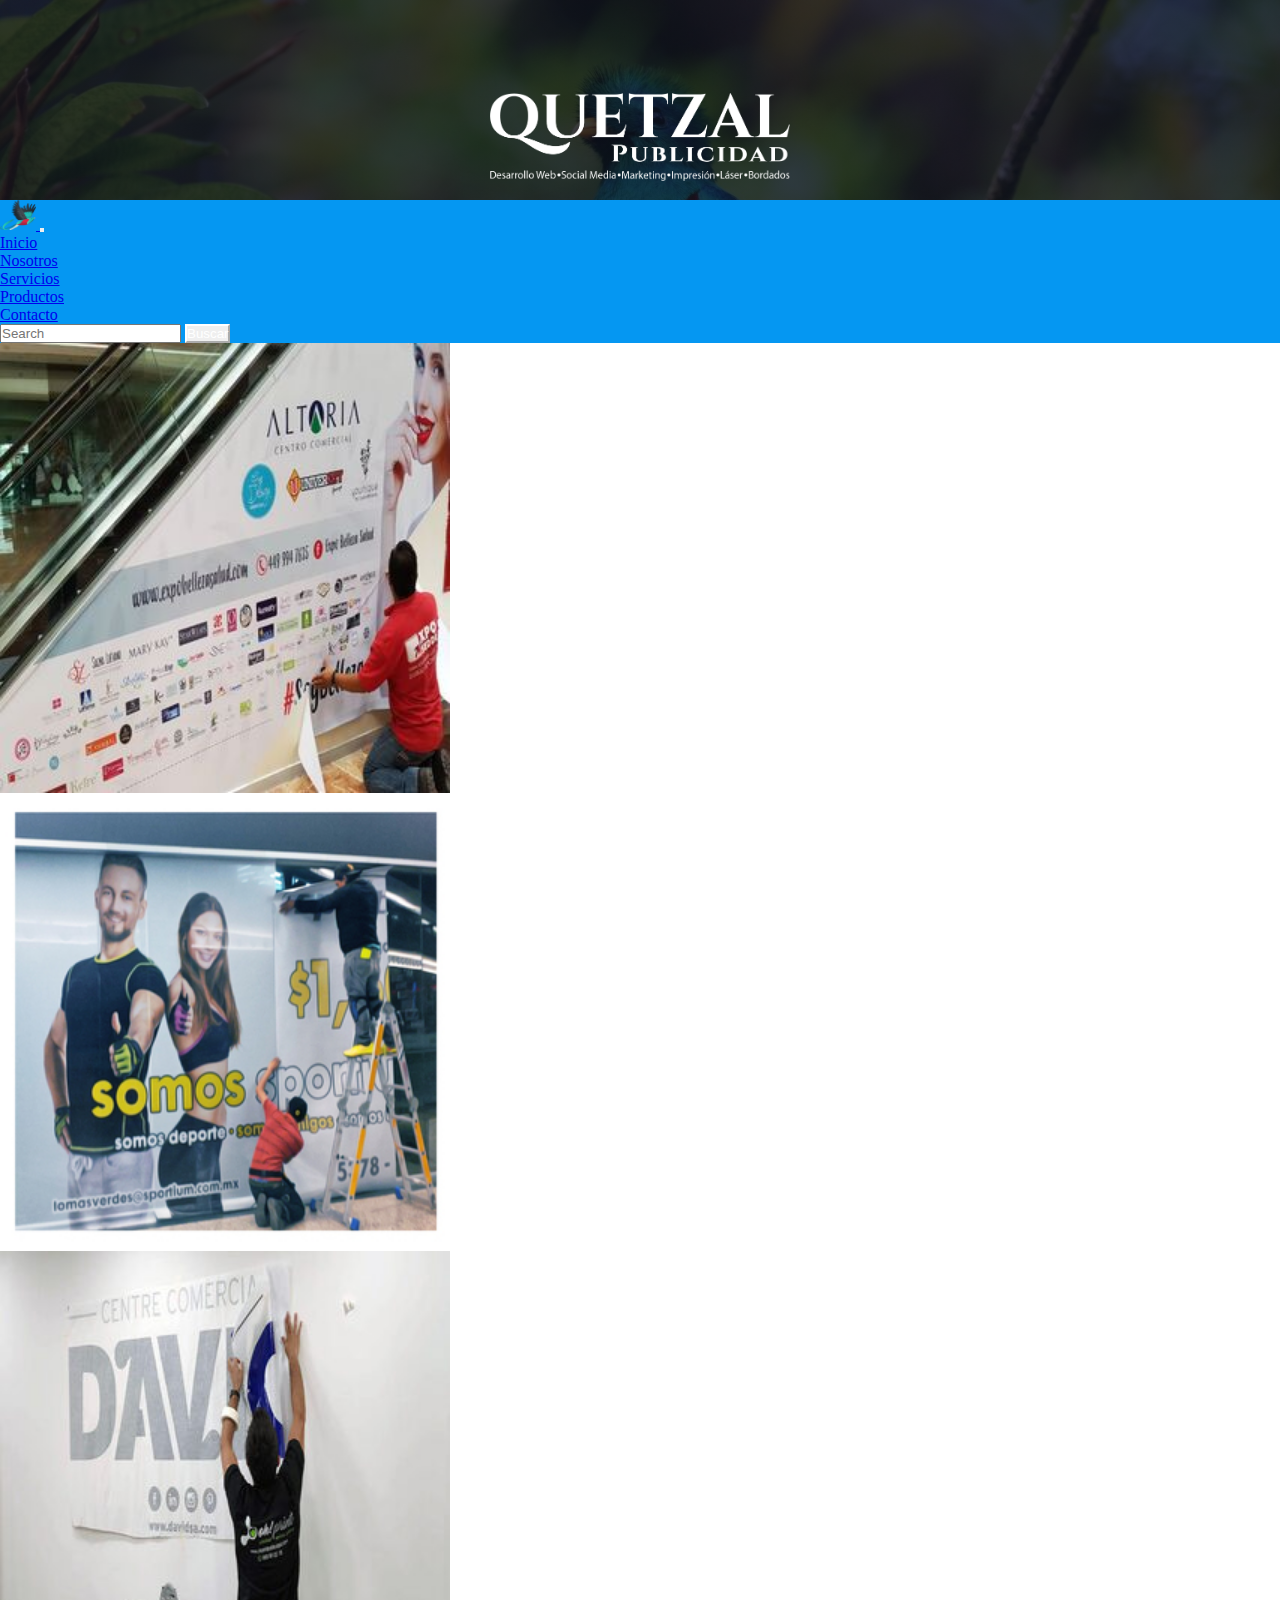
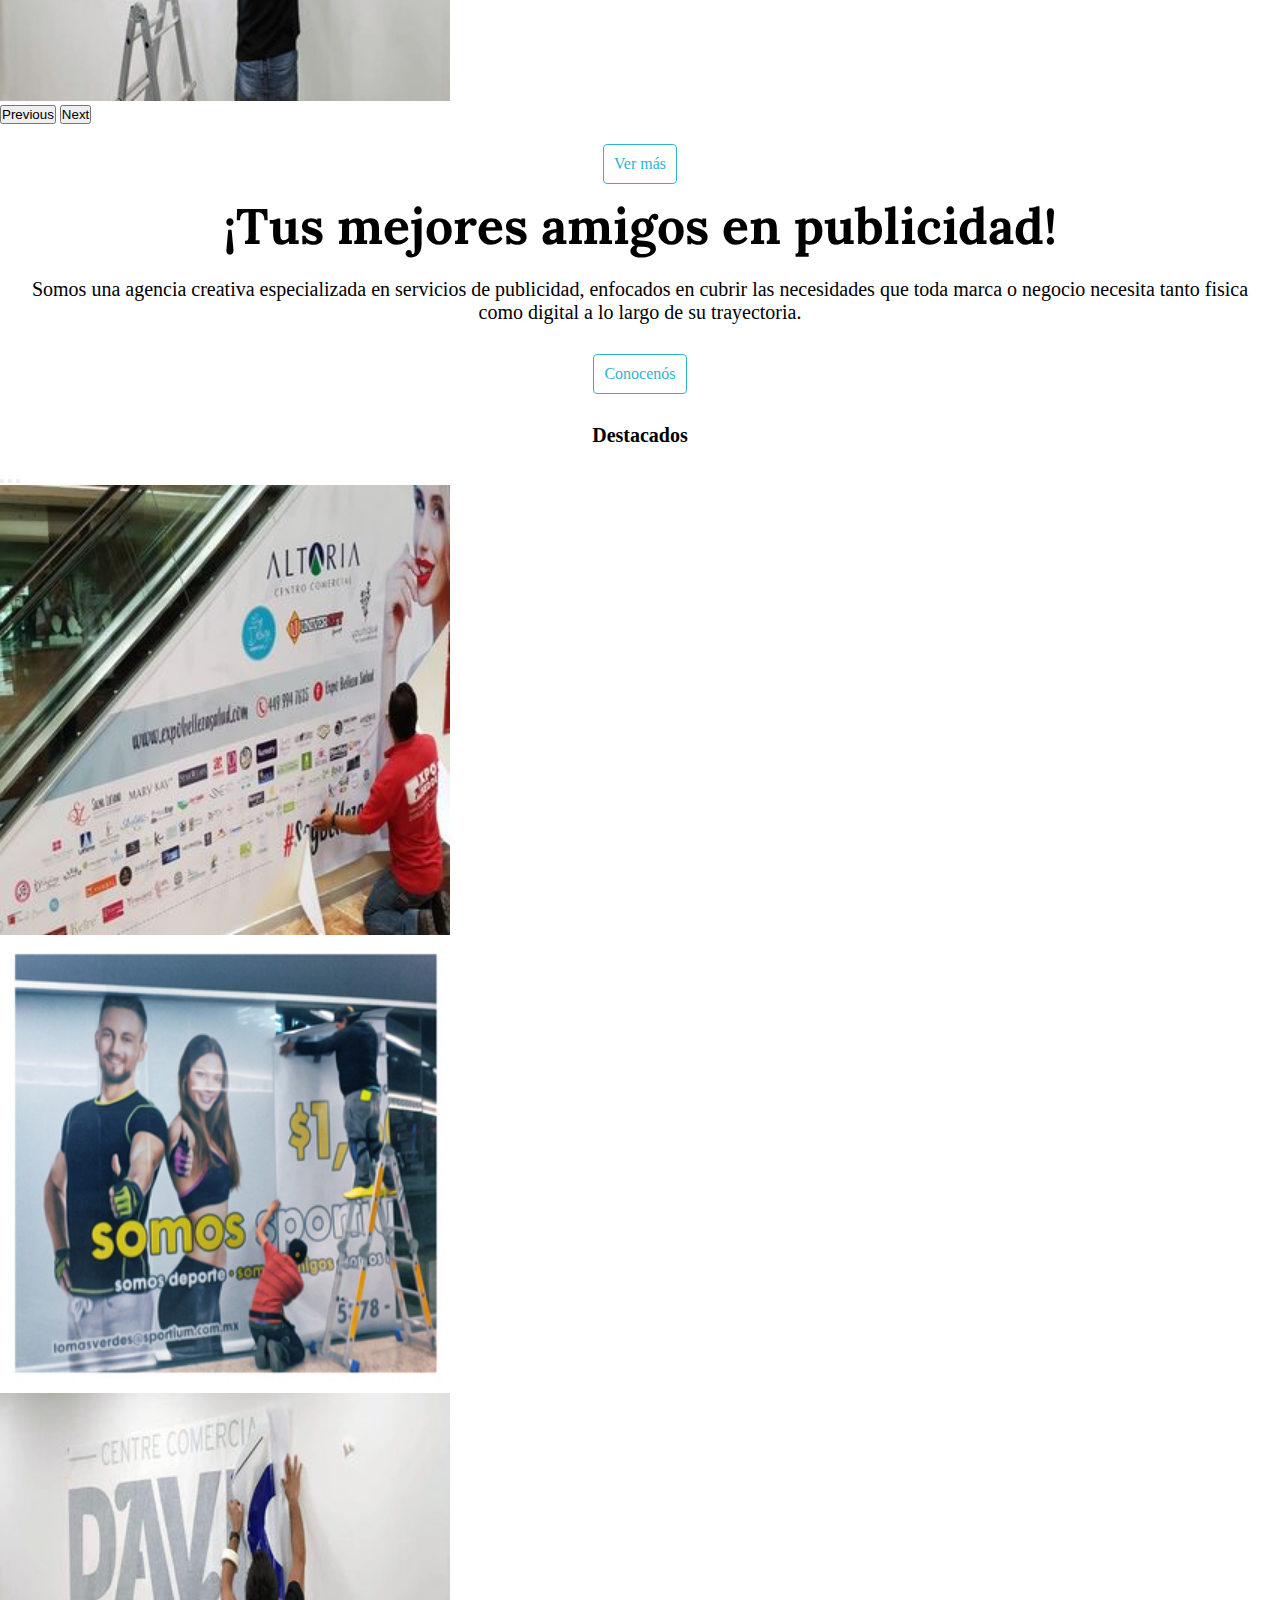
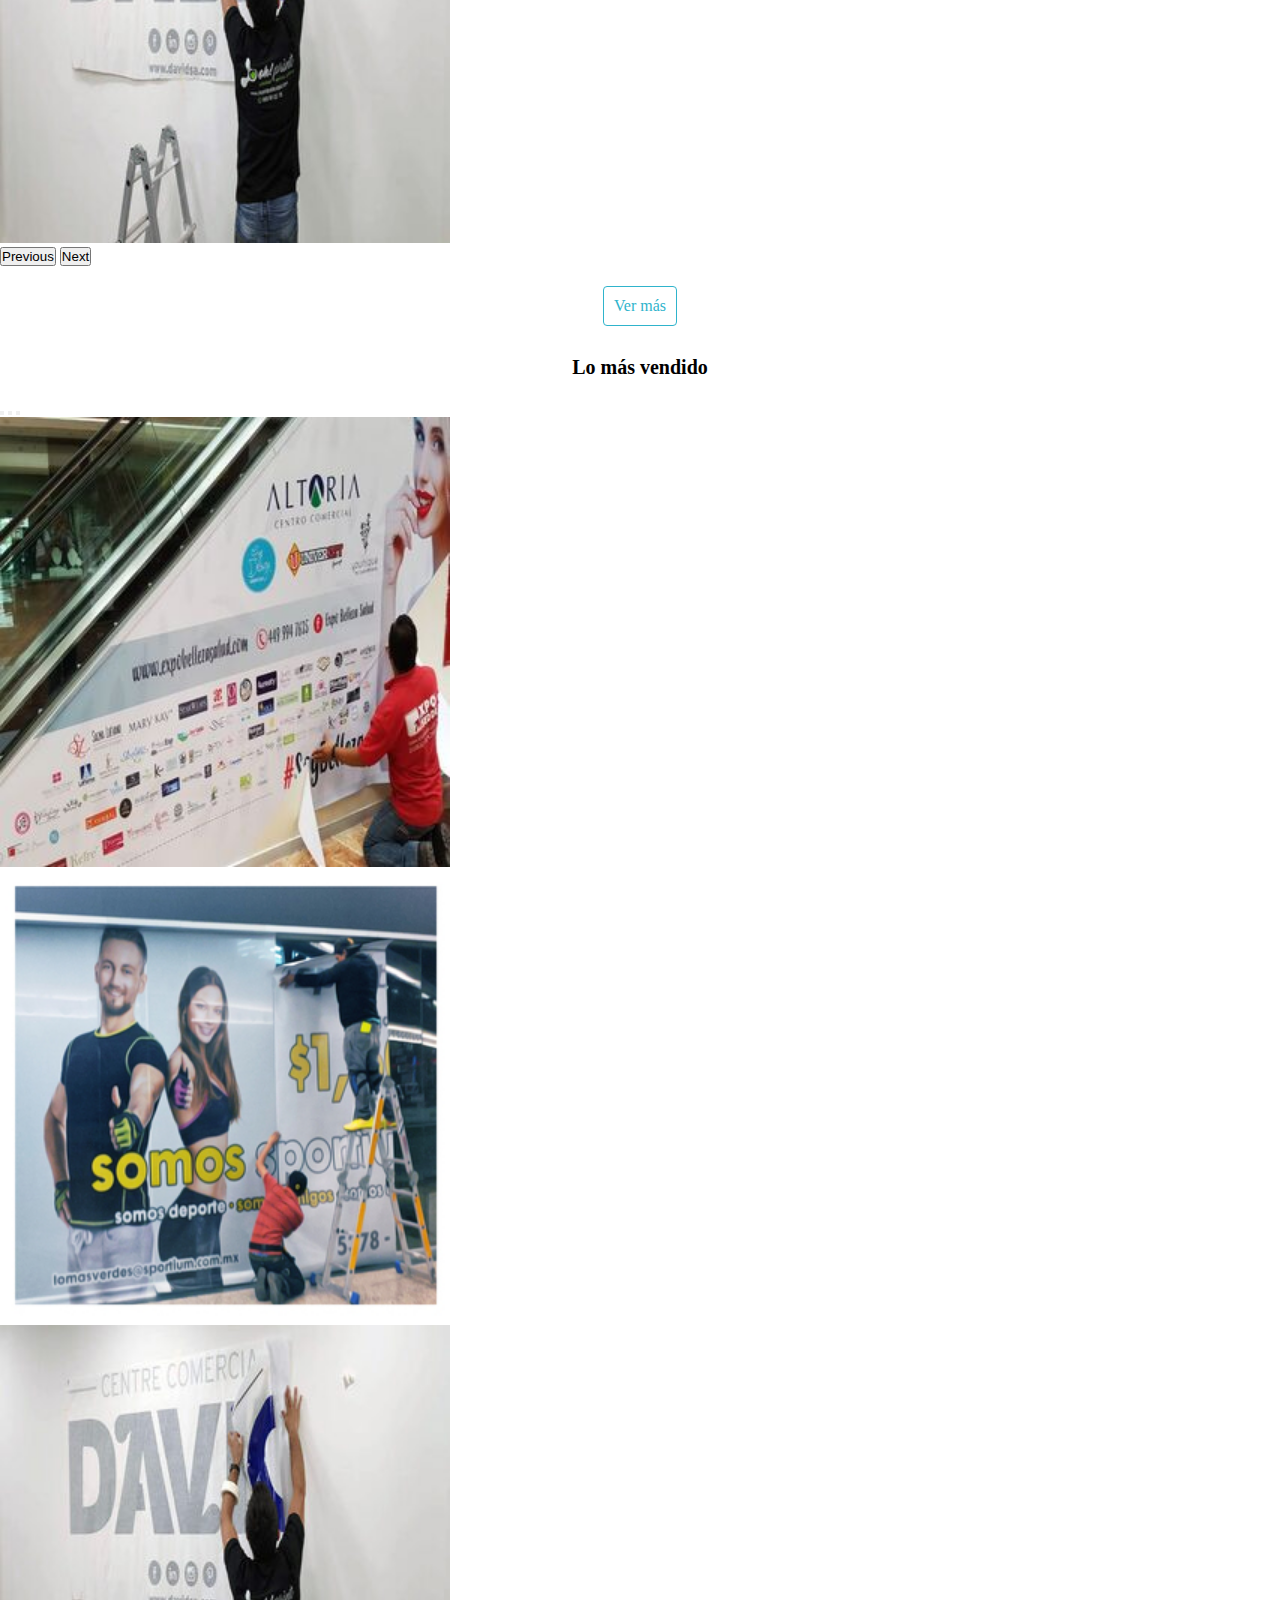
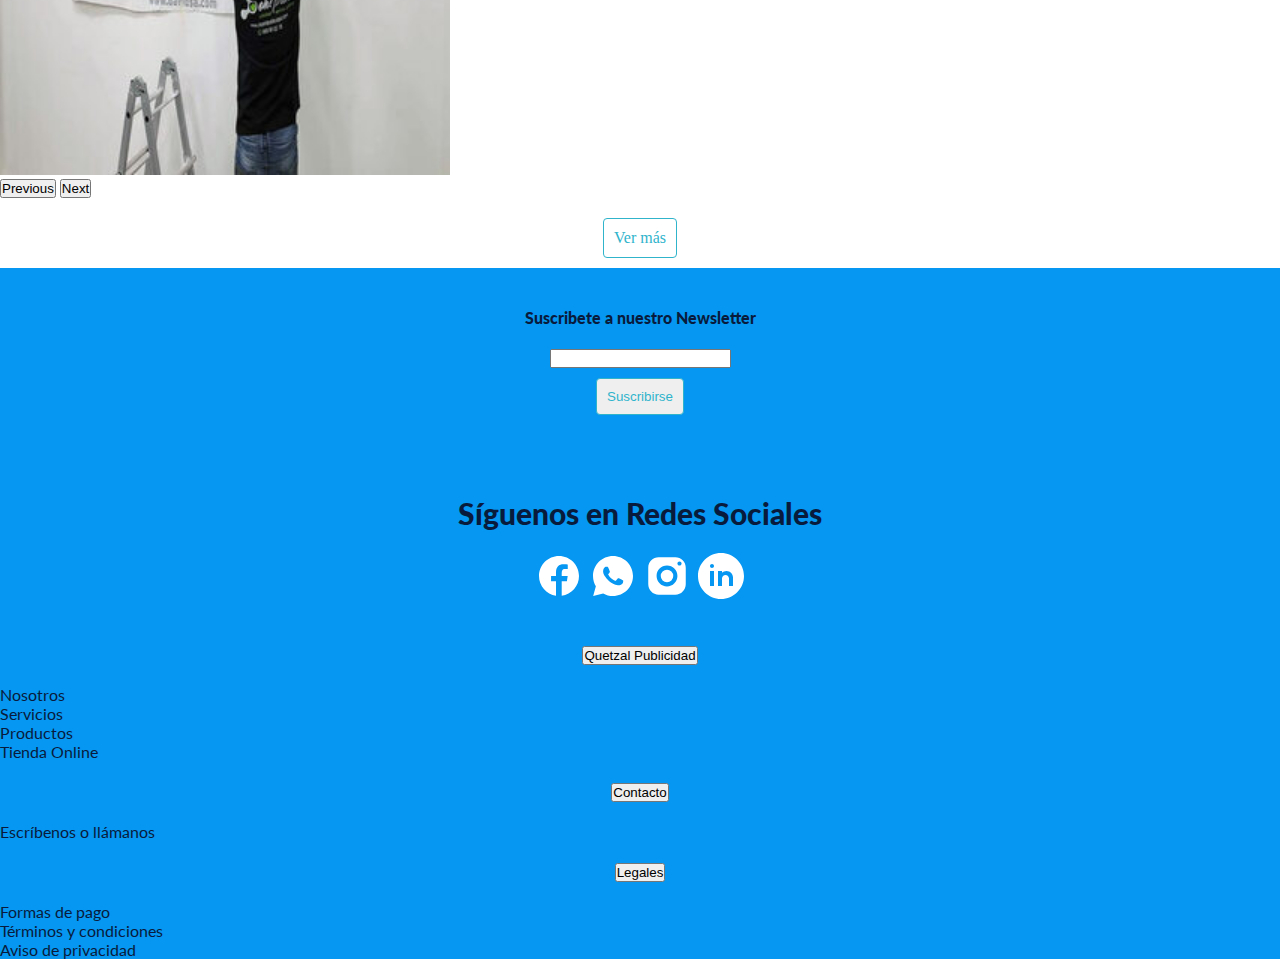
<file: index.html>
<!DOCTYPE html>
<html lang="en">
<head>
    <meta charset="UTF-8">
    <meta http-equiv="X-UA-Compatible" content="IE=edge">
    <meta name="viewport" content="width=device-width, initial-scale=1.0">
    <link rel="icon" href="./imagenes/quetzal.png">
    <link href="https://cdn.jsdelivr.net/npm/bootstrap@5.0.2/dist/css/bootstrap.min.css" rel="stylesheet" integrity="sha384-EVSTQN3/azprG1Anm3QDgpJLIm9Nao0Yz1ztcQTwFspd3yD65VohhpuuCOmLASjC" crossorigin="anonymous">
    <meta name="description" content="Agencia creativa especializada en servicios de publicidad. Promociones, envios nacionales, cotización gratis, Tienda Online">
    <meta name="keywords" content="Publicidad, Publicidad impresa, marketing, impresión digital, branding, diseño de logo, social media, sitios web">
    <link rel="stylesheet" href="./css/main.css">
    <title>Quetzal Publicidad</title>
</head>


<body>


<header>
    <div class="logo">
        <img width="300" src="./imagenes/logo quetzal publicidad servicios blanco.png" alt="logo quetzal publicidad">
    </div>
</header>

    <nav class="navbar navbar-expand-lg navbar-dark" style="background-color: #0597F2">
        <div class="container-fluid">
            <a class="navbar-brand" href="index.html">
                <img src="./imagenes/quetzal.png" alt="vector quetzal" width="36" height="30">
            </a>
        <button class="navbar-toggler" type="button" data-bs-toggle="collapse" data-bs-target="#navbarSupportedContent" aria-controls="navbarSupportedContent" aria-expanded="false" aria-label="Toggle navigation">
            <span class="navbar-toggler-icon"></span>
        </button>
        <div class="collapse navbar-collapse" id="navbarSupportedContent">
            <ul class="navbar-nav me-auto mb-2 mb-lg-0">
            <li class="nav-item">
                <a class="nav-link active" aria-current="page" href="index.html">Inicio</a>
            </li>
            <li class="nav-item">
                <a class="nav-link" href="./secciones/nosotros.html">Nosotros</a>
            </li>
            <li class="nav-item">
                <a class="nav-link" href="./secciones/servicios.html">Servicios</a>
            </li>
            <li class="nav-item">
                <a class="nav-link" href="./secciones/productos.html">Productos</a>
            </li>
            <li class="nav-item">
                <a class="nav-link" href="./secciones/contacto.html">Contacto</a>
            </li>
            </ul>
            <form class="d-flex">
            <input class="form-control me-2" type="search" placeholder="Search" aria-label="Search">
            <button class="btn" style="border-color: #ffffff; color: #ffffff;" type="submit">Buscar</button>
            </form>
        </div>
        </div>
    </nav>


    <!-- carrusel noticias, promociones -->
    
<section class="carruselNoticias">
<div id="carouselExampleControls" class="carousel slide" data-bs-ride="carousel">
    <div class="carousel-inner">
    <div class="carousel-item active">
        <img src="./imagenes/1.jpg" class="d-block w-100" alt="...">
    </div>
    <div class="carousel-item">
        <img src="./imagenes/2.jpg" class="d-block w-100" alt="...">
    </div>
    <div class="carousel-item">
        <img src="./imagenes/3.jpg" class="d-block w-100" alt="...">
    </div>
    </div>
    <button class="carousel-control-prev" type="button" data-bs-target="#carouselExampleControls" data-bs-slide="prev">
    <span class="carousel-control-prev-icon" aria-hidden="true"></span>
    <span class="visually-hidden">Previous</span>
    </button>
    <button class="carousel-control-next" type="button" data-bs-target="#carouselExampleControls" data-bs-slide="next">
    <span class="carousel-control-next-icon" aria-hidden="true"></span>
    <span class="visually-hidden">Next</span>
    </button>
</div>
<div class="boton1">
    <a href="#">Ver más</a>
</div>
</section>



<section class="bloque1home">
        <h1>¡Tus mejores amigos en publicidad!</h1>
        <p>Somos una agencia creativa especializada en servicios de publicidad, enfocados en cubrir las necesidades que toda marca o negocio necesita tanto fisica como digital a lo largo de su trayectoria.</p>
        <div class="boton1">
            <a href="#">Conocenós</a>
        </div>
</section>


<!-- servicios destacados -->

<section>
    <h2>Destacados</h2>

    <div id="carouselExampleIndicators" class="carousel slide" data-bs-ride="carousel">
        <div class="carousel-indicators">
        <button type="button" data-bs-target="#carouselExampleIndicators" data-bs-slide-to="0" class="active" aria-current="true" aria-label="Slide 1"></button>
        <button type="button" data-bs-target="#carouselExampleIndicators" data-bs-slide-to="1" aria-label="Slide 2"></button>
        <button type="button" data-bs-target="#carouselExampleIndicators" data-bs-slide-to="2" aria-label="Slide 3"></button>
        </div>
        <div class="carousel-inner">
        <div class="carousel-item active">
            <img src="./imagenes/1.jpg" class="d-block w-100" alt="...">
        </div>
        <div class="carousel-item">
            <img src="./imagenes/2.jpg" class="d-block w-100" alt="...">
        </div>
        <div class="carousel-item">
            <img src="./imagenes/3.jpg" class="d-block w-100" alt="...">
        </div>
        </div>
        <button class="carousel-control-prev" type="button" data-bs-target="#carouselExampleIndicators" data-bs-slide="prev">
        <span class="carousel-control-prev-icon" aria-hidden="true"></span>
        <span class="visually-hidden">Previous</span>
        </button>
        <button class="carousel-control-next" type="button" data-bs-target="#carouselExampleIndicators" data-bs-slide="next">
        <span class="carousel-control-next-icon" aria-hidden="true"></span>
        <span class="visually-hidden">Next</span>
        </button>
    </div>
    <div class="boton1">
        <a href="#">Ver más</a>
    </div>
</section>



<!-- Productos mas vendidos de la empresa -->

<section>
    <h2>Lo más vendido</h2>

<div id="carouselExampleIndicators" class="carousel slide" data-bs-ride="carousel">
    <div class="carousel-indicators">
    <button type="button" data-bs-target="#carouselExampleIndicators" data-bs-slide-to="0" class="active" aria-current="true" aria-label="Slide 1"></button>
    <button type="button" data-bs-target="#carouselExampleIndicators" data-bs-slide-to="1" aria-label="Slide 2"></button>
    <button type="button" data-bs-target="#carouselExampleIndicators" data-bs-slide-to="2" aria-label="Slide 3"></button>
    </div>
    <div class="carousel-inner">
    <div class="carousel-item active">
        <img src="./imagenes/1.jpg" class="d-block w-100" alt="...">
    </div>
    <div class="carousel-item">
        <img src="./imagenes/2.jpg" class="d-block w-100" alt="...">
    </div>
    <div class="carousel-item">
        <img src="./imagenes/3.jpg" class="d-block w-100" alt="...">
    </div>
    </div>
    <button class="carousel-control-prev" type="button" data-bs-target="#carouselExampleIndicators" data-bs-slide="prev">
    <span class="carousel-control-prev-icon" aria-hidden="true"></span>
    <span class="visually-hidden">Previous</span>
    </button>
    <button class="carousel-control-next" type="button" data-bs-target="#carouselExampleIndicators" data-bs-slide="next">
    <span class="carousel-control-next-icon" aria-hidden="true"></span>
    <span class="visually-hidden">Next</span>
    </button>
</div>
<div class="boton1">
    <a href="#">Ver más</a>
</div>
</section>



<footer>

    <!-- newletter -->
        <section class="newsletter">
            <h2><strong>Suscribete a nuestro Newsletter</strong></h2>
            <form class="formulario" action="#">
                <label for="correo"></label>
                <input  type="text" name="correo"/>
            </form>
            <div>
                <button class="newsletter__boton">Suscribirse</button>
            </div>
        </section>
    
    <!-- redes sociales -->
        <section class="redesSociales">
            <h2><strong>Síguenos en Redes Sociales</strong></h2>
            <div>
            <img width="50" src="./imagenes/icono-facebook.svg" alt="icono facebook">
            <img width="50" src="./imagenes/icono-whatsapp.svg" alt="icono whatsapp">
            <img width="50" src="./imagenes/icono-instagram.svg" alt="icono instagram">
            <img width="50" src="./imagenes/icono linkedin.svg" alt="icono linkedin">
            </div>
            
        </section>
    
    
    <!-- Acordeón quetzal publicidad -->
        <section class="acordeon">
            <div class="accordion" id="accordionFlushExample">
                <div class="accordion-item accordion-bg">
                <h2 class="accordion-header" id="flush-headingOne">
                    <button class="accordion-button collapsed" type="button" data-bs-toggle="collapse" data-bs-target="#flush-collapseOne" aria-expanded="false" aria-controls="flush-collapseOne">
                    Quetzal Publicidad
                    </button>
                </h2>
                <div id="flush-collapseOne" class="accordion-collapse collapse" aria-labelledby="flush-headingOne" data-bs-parent="#accordionFlushExample">
                    <div class="accordion-body">
                        Nosotros
                    </div>
                
                    <div class="accordion-body">
                        Servicios
                    </div>
                
                    <div class="accordion-body">
                        Productos
                    </div>
                
                    <div class="accordion-body">
                        Tienda Online
                    </div>
                </div>
                </div>
    
                <div class="accordion-item">
                <h2 class="accordion-header" id="flush-headingTwo">
                    <button class="accordion-button collapsed" type="button" data-bs-toggle="collapse" data-bs-target="#flush-collapseTwo" aria-expanded="false" aria-controls="flush-collapseTwo">
                    Contacto
                    </button>
                </h2>
                <div id="flush-collapseTwo" class="accordion-collapse collapse" aria-labelledby="flush-headingTwo" data-bs-parent="#accordionFlushExample">
                    <div class="accordion-body">
                        Escríbenos o llámanos
                    </div>
                </div>
                </div>
    
                <div class="accordion-item">
                <h2 class="accordion-header" id="flush-headingThree">
                    <button class="accordion-button collapsed" type="button" data-bs-toggle="collapse" data-bs-target="#flush-collapseThree" aria-expanded="false" aria-controls="flush-collapseThree">
                    Legales
                    </button>
                </h2>
                <div id="flush-collapseThree" class="accordion-collapse collapse" aria-labelledby="flush-headingThree" data-bs-parent="#accordionFlushExample">
                    <div class="accordion-body">
                        Formas de pago
                    </div>
                    <div class="accordion-body">
                        Términos y condiciones
                    </div>
                    <div class="accordion-body">
                        Aviso de privacidad
                    </div>
                </div>
                </div>
            </div>
    
        </section>
    
    </footer>
    

<script src="https://cdn.jsdelivr.net/npm/bootstrap@5.0.2/dist/js/bootstrap.bundle.min.js" integrity="sha384-MrcW6ZMFYlzcLA8Nl+NtUVF0sA7MsXsP1UyJoMp4YLEuNSfAP+JcXn/tWtIaxVXM" crossorigin="anonymous"></script>

</body>

</html>
</file>
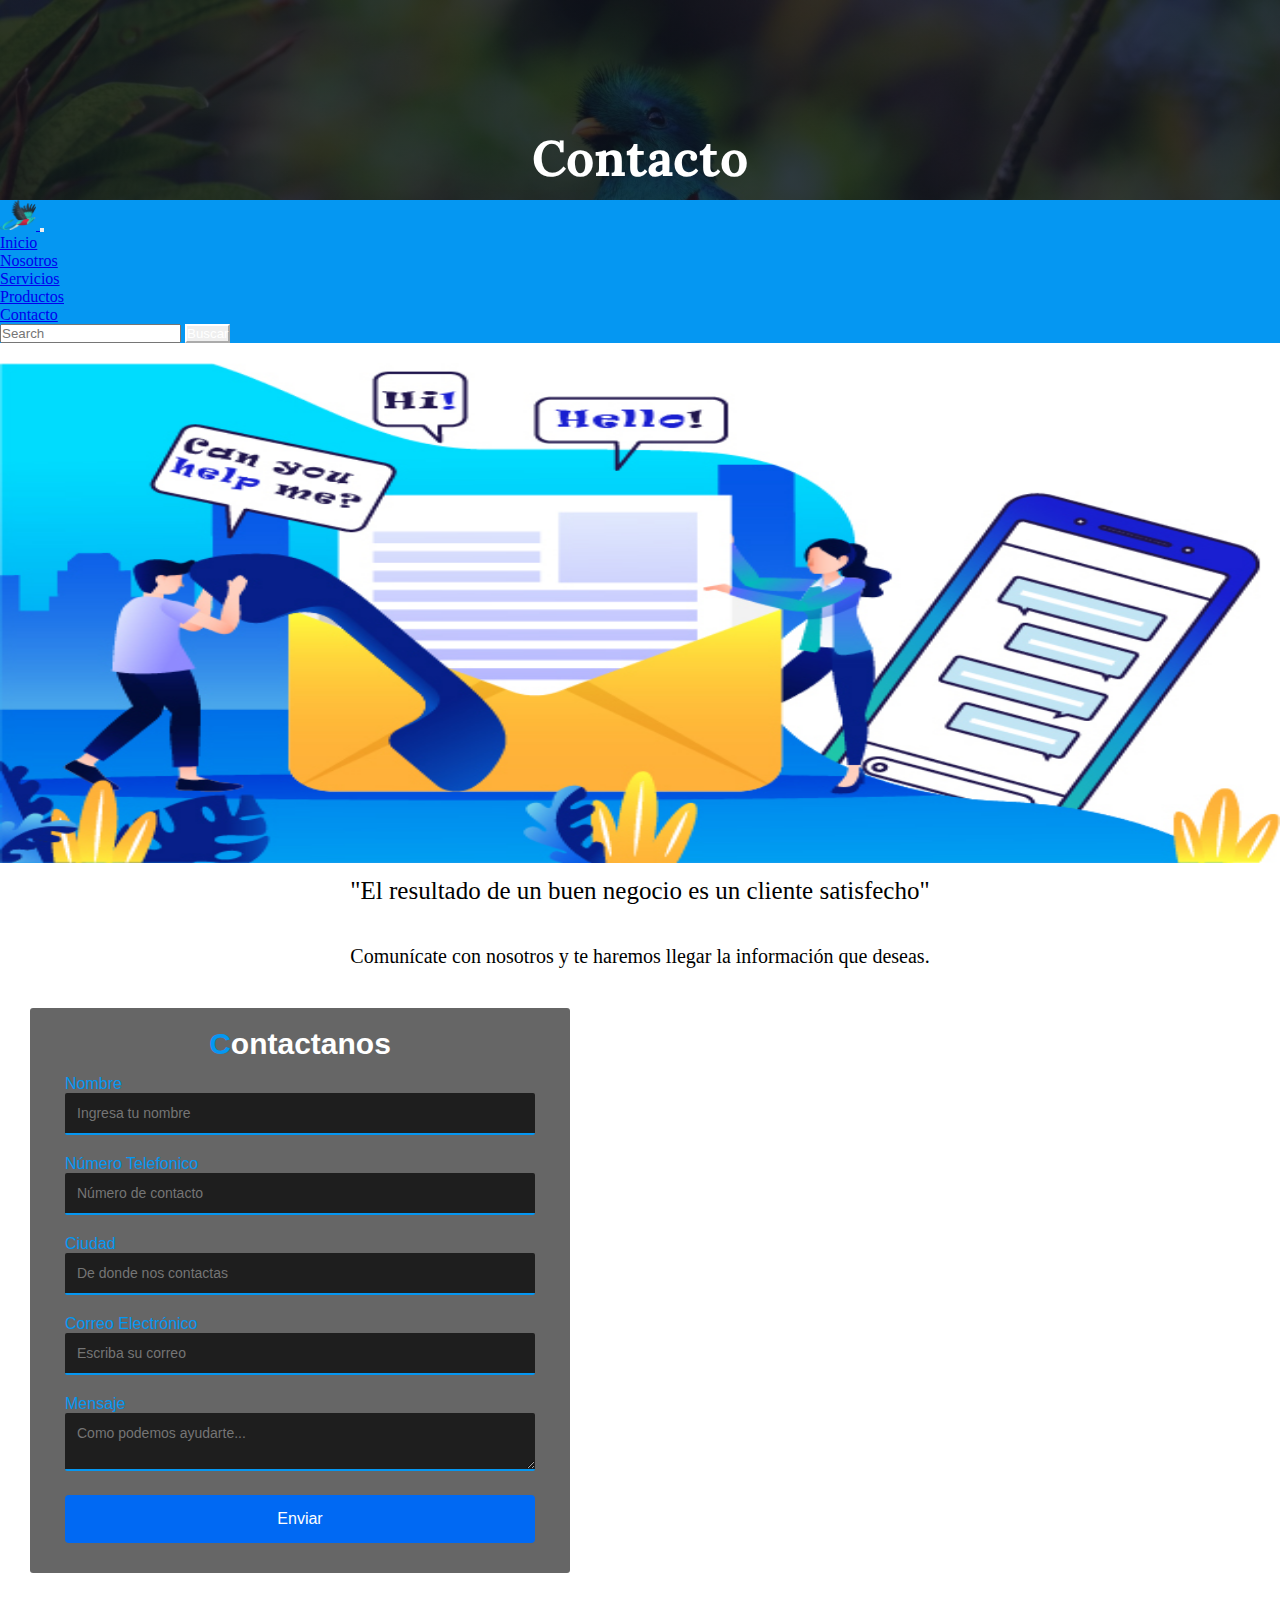
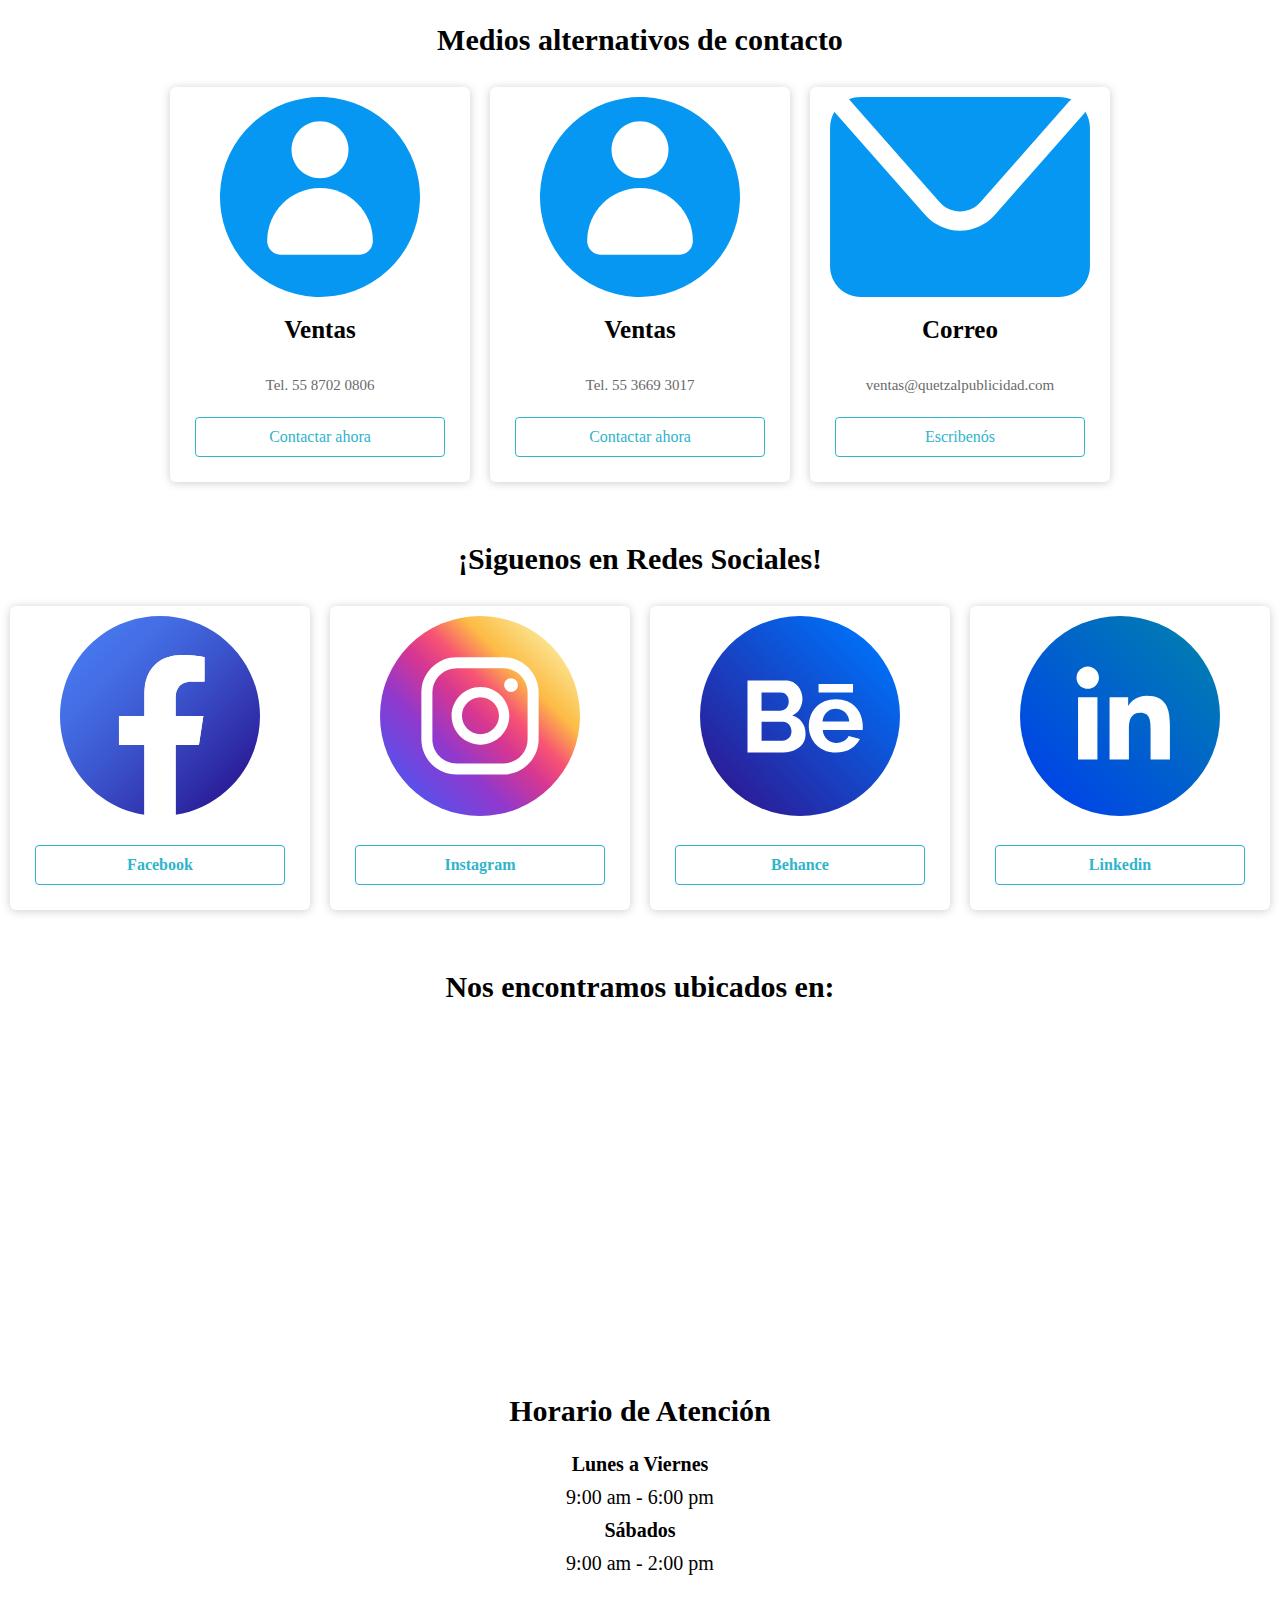
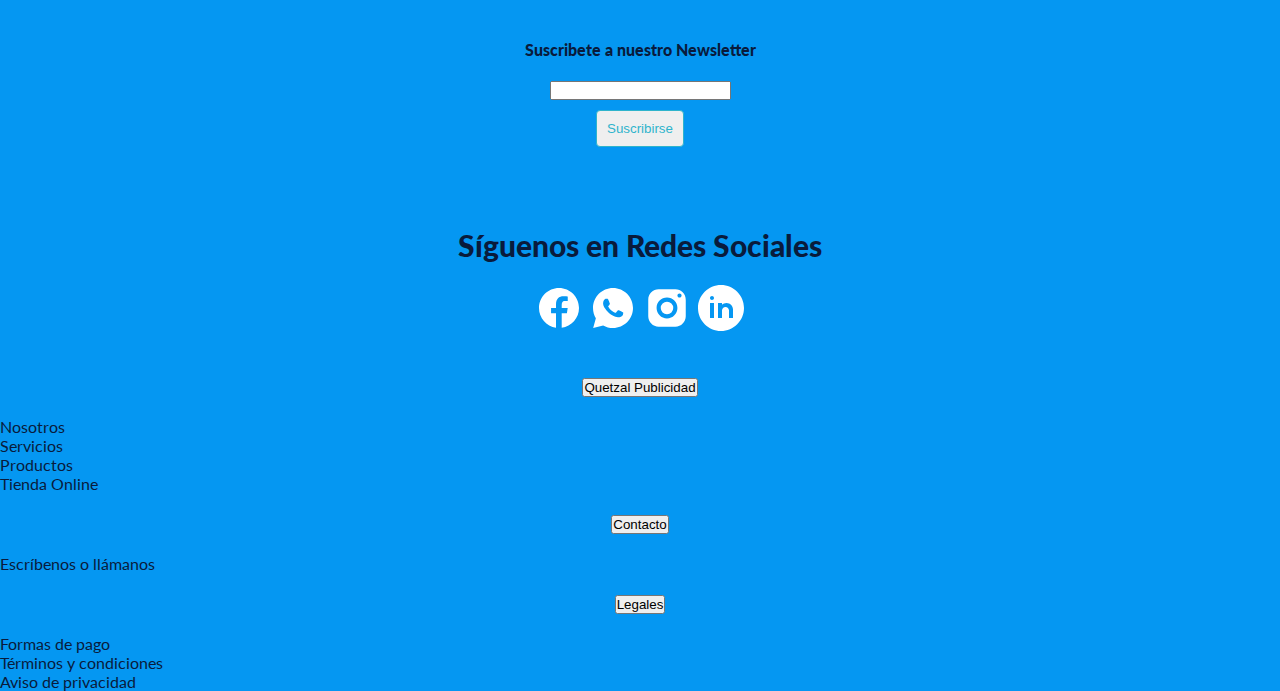
<file: secciones/contacto.html>
<!DOCTYPE html>
<html lang="en">
<head>
    <meta charset="UTF-8">
    <meta http-equiv="X-UA-Compatible" content="IE=edge">
    <meta name="viewport" content="width=device-width, initial-scale=1.0">
    <link rel="icon" href="../imagenes/quetzal.png">
    <link href="https://cdn.jsdelivr.net/npm/bootstrap@5.0.2/dist/css/bootstrap.min.css" rel="stylesheet" integrity="sha384-EVSTQN3/azprG1Anm3QDgpJLIm9Nao0Yz1ztcQTwFspd3yD65VohhpuuCOmLASjC" crossorigin="anonymous">
    <meta name="description" content="Ponte en contacto con nosotros, llamanos, mandanos mensaje o visitanos, trabajemos juntos, ¡confia en nosotros! Somos quetzal Publicidad">
    <meta name="keywords" content="quetzal publicidad, medios de contacto, redes sociales, ubicación, correo, numero telefonico">
    <link rel="stylesheet" href="../css/main.css">
    <title>Contacto</title>
</head>
<body>

    <header>
        <div>
            <h1>Contacto</h1>
        </div>
    </header>

    <nav class="navbar navbar-expand-lg navbar-dark" style="background-color: #0597F2">
        <div class="container-fluid">
            <a class="navbar-brand" href="index.html">
                <img src="../imagenes/quetzal.png" alt="vector quetzal" width="36" height="30">
            </a>
        <button class="navbar-toggler" type="button" data-bs-toggle="collapse" data-bs-target="#navbarSupportedContent" aria-controls="navbarSupportedContent" aria-expanded="false" aria-label="Toggle navigation">
            <span class="navbar-toggler-icon"></span>
        </button>
        <div class="collapse navbar-collapse" id="navbarSupportedContent">
            <ul class="navbar-nav me-auto mb-2 mb-lg-0">
            <li class="nav-item">
                <a class="nav-link active" aria-current="page" href="../index.html">Inicio</a>
            </li>
            <li class="nav-item">
                <a class="nav-link" href="nosotros.html">Nosotros</a>
            </li>
            <li class="nav-item">
                <a class="nav-link" href="servicios.html">Servicios</a>
            </li>
            <li class="nav-item">
                <a class="nav-link" href="productos.html">Productos</a>
            </li>
            <li class="nav-item">
                <a class="nav-link" href="contacto.html">Contacto</a>
            </li>
            </ul>
            <form class="d-flex">
            <input class="form-control me-2" type="search" placeholder="Search" aria-label="Search">
            <button class="btn" style="border-color: #ffffff; color: #ffffff;" type="submit">Buscar</button>
            </form>
        </div>
        </div>
    </nav>

    <section class="bloque1">
        <div class="bloque1img">
            <img width="300" src="../imagenes/soporte.jpg" alt="imagen de soporte tecnico">
        </div>
        <div class="bloque1texto">
            <p class="frase">"El resultado de un buen negocio es un cliente satisfecho"</p>
        </div>
    </section>
    

    <section class="formulario">
            <p>Comunícate con nosotros y te haremos llegar la información que deseas.</p>
            
            <div class="container">
                <form action="" class="form">
                    <div class="form__header">
                        <h2 class="form__title">C<span>ontactanos</span></h2>
                    </div>
            
                    <label for="nombre" class="form__label">Nombre</label>
                    <input type="text" id="nombre" class="form__input" placeholder="Ingresa tu nombre">
            
                    <label for="telefono" class="form__label">Número Telefonico</label>
                    <input type="number" id="telefono" class="form__input" placeholder="Número de contacto">
            
                    <label for="ciudad" class="form__label">Ciudad</label>
                    <input type="text" id="ciudad" class="form__input" placeholder="De donde nos contactas">
            
                    <label for="correo" class="form__label">Correo Electrónico</label>
                    <input type="email" id="correo" class="form__input" placeholder="Escriba su correo">
            
                    <label for="mensaje" class="form__label">Mensaje</label>
                    <textarea id="mensaje" class="form__textarea" placeholder="Como podemos ayudarte..."></textarea>
            
                    <input type="submit" class="submit" value="Enviar">
            
                </form>
            </div>
    </section>


    <section class="medioscontacto">
        <h2>Medios alternativos de contacto</h2>
    

        <div class="card">
            <figure>
                <img src="../imagenes/iconos-06ventas.svg" alt="icono ventas">
            </figure>
            <div class="container">
                <h3>Ventas</h3>
                <p>Tel. 55 8702 0806</p>
                <a href="#">Contactar ahora</a>
            </div>
        </div>
    
        <div class="card">
            <figure>
                <img src="../imagenes/iconos-06ventas.svg" alt="icono ventas">
            </figure>
            <div class="container">
                <h3>Ventas</h3>
                <p>Tel. 55 3669 3017</p>
                <a href="#">Contactar ahora</a>
            </div>
        </div>
    
        <div class="card">
            <figure>
                <img src="../imagenes/iconos-07correo.svg" alt="icono correo">
            </figure>
            <div class="container">
                <h3>Correo</h3>
                <p>ventas@quetzalpublicidad.com</p>
                <a href="#">Escribenós</a>
            </div>
        </div>
    </section>
    
    <section class="redesSociales">
    
        <h2>¡Siguenos en Redes Sociales!</h2>
    
        <div class="card">
            <figure>
                <img src="../imagenes/icono-02facebook.svg" alt="icono facebook">
            </figure>
            <div class="container">
                <a href="#">
                    <h4>Facebook</h4>
                </a>
            </div>
        </div>
    
        <div class="card">
            <figure>
                <img src="../imagenes/icono-01 instagram.svg" alt="icono instagram">
            </figure>
            <div class="container">
                <a href="#">
                    <h4>Instagram</h4>
                </a>
            </div>
        </div>
    
        <div class="card">
            <figure>
                <img src="../imagenes/icono-04behance.svg" alt="icono behance">
            </figure>
            <div class="container">
                <a href="#">
                    <h4>Behance</h4>
                </a>
            </div>
        </div>
    
        <div class="card">
            <figure>
                <img src="../imagenes/icono-05 linkedin.svg" alt="icono linkedin">
            </figure>
            <div class="container">
                <a href="#">
                    <h4>Linkedin</h4>
                </a>
            </div>
        </div>
    
    </section>
    
    <section class="ubicacion">
            <h2>Nos encontramos ubicados en:</h2>
    
            <div class="mapa">
                <iframe src="https://www.google.com/maps/embed?pb=!1m18!1m12!1m3!1d4474.464561206033!2d-98.97139721804578!3d19.43135588024356!2m3!1f0!2f0!3f0!3m2!1i1024!2i768!4f13.1!3m3!1m2!1s0x85d1e377d34b6499%3A0x95c6ee4deca16368!2sDIPROGLES!5e0!3m2!1ses-419!2smx!4v1660857617407!5m2!1ses-419!2smx" style="border:0;" allowfullscreen="" loading="lazy" referrerpolicy="no-referrer-when-downgrade"></iframe>
            </div>
            
            <div class="horario">
                <h2>Horario de Atención</h2>
                <p><strong>Lunes a Viernes</strong></p>
                <p>9:00 am - 6:00 pm</p>
                <p><strong>Sábados</strong></p>
                <p>9:00 am - 2:00 pm</p>
            </div>
    </section>


<footer>

    <!-- newletter -->
        <section class="newsletter">
            <h2><strong>Suscribete a nuestro Newsletter</strong></h2>
            <form class="formulario" action="#">
                <label for="correo"></label>
                <input  type="text" name="correo"/>
            </form>
            <div>
                <button class="newsletter__boton">Suscribirse</button>
            </div>
        </section>
    
    <!-- redes sociales -->
        <section class="redesSociales">
            <h2><strong>Síguenos en Redes Sociales</strong></h2>
            <div>
            <img width="50" src="../imagenes/icono-facebook.svg" alt="icono facebook">
            <img width="50" src="../imagenes/icono-whatsapp.svg" alt="icono whatsapp">
            <img width="50" src="../imagenes/icono-instagram.svg" alt="icono instagram">
            <img width="50" src="../imagenes/icono linkedin.svg" alt="icono linkedin">
            </div>
            
        </section>
    
    
    <!-- Acordeón quetzal publicidad -->
        <section class="acordeon">
            <div class="accordion" id="accordionFlushExample">
                <div class="accordion-item accordion-bg">
                <h2 class="accordion-header" id="flush-headingOne">
                    <button class="accordion-button collapsed" type="button" data-bs-toggle="collapse" data-bs-target="#flush-collapseOne" aria-expanded="false" aria-controls="flush-collapseOne">
                    Quetzal Publicidad
                    </button>
                </h2>
                <div id="flush-collapseOne" class="accordion-collapse collapse" aria-labelledby="flush-headingOne" data-bs-parent="#accordionFlushExample">
                    <div class="accordion-body">
                        Nosotros
                    </div>
                
                    <div class="accordion-body">
                        Servicios
                    </div>
                
                    <div class="accordion-body">
                        Productos
                    </div>
                
                    <div class="accordion-body">
                        Tienda Online
                    </div>
                </div>
                </div>
    
                <div class="accordion-item">
                <h2 class="accordion-header" id="flush-headingTwo">
                    <button class="accordion-button collapsed" type="button" data-bs-toggle="collapse" data-bs-target="#flush-collapseTwo" aria-expanded="false" aria-controls="flush-collapseTwo">
                    Contacto
                    </button>
                </h2>
                <div id="flush-collapseTwo" class="accordion-collapse collapse" aria-labelledby="flush-headingTwo" data-bs-parent="#accordionFlushExample">
                    <div class="accordion-body">
                        Escríbenos o llámanos
                    </div>
                </div>
                </div>
    
                <div class="accordion-item">
                <h2 class="accordion-header" id="flush-headingThree">
                    <button class="accordion-button collapsed" type="button" data-bs-toggle="collapse" data-bs-target="#flush-collapseThree" aria-expanded="false" aria-controls="flush-collapseThree">
                    Legales
                    </button>
                </h2>
                <div id="flush-collapseThree" class="accordion-collapse collapse" aria-labelledby="flush-headingThree" data-bs-parent="#accordionFlushExample">
                    <div class="accordion-body">
                        Formas de pago
                    </div>
                    <div class="accordion-body">
                        Términos y condiciones
                    </div>
                    <div class="accordion-body">
                        Aviso de privacidad
                    </div>
                </div>
                </div>
            </div>
    
        </section>
    
    </footer>


<script src="https://cdn.jsdelivr.net/npm/bootstrap@5.0.2/dist/js/bootstrap.bundle.min.js" integrity="sha384-MrcW6ZMFYlzcLA8Nl+NtUVF0sA7MsXsP1UyJoMp4YLEuNSfAP+JcXn/tWtIaxVXM" crossorigin="anonymous"></script>

</body>
</html>
</file>
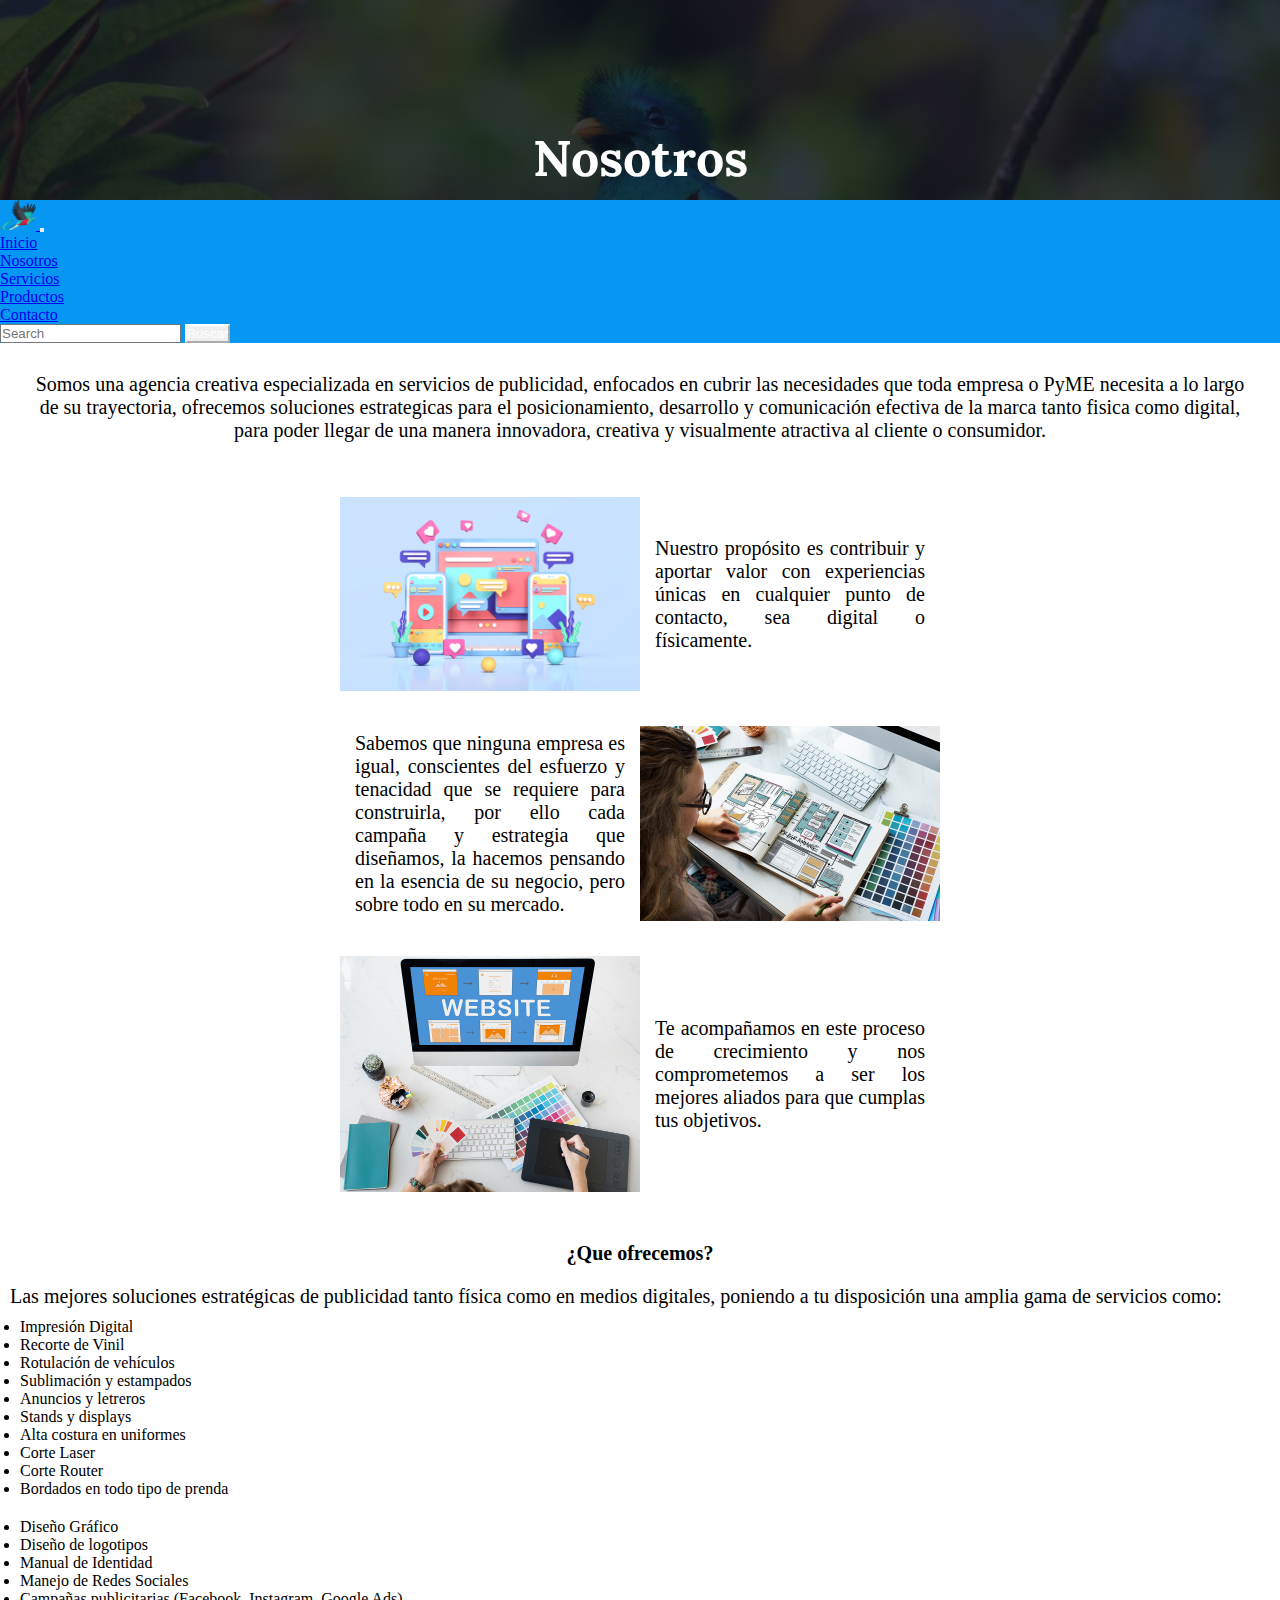
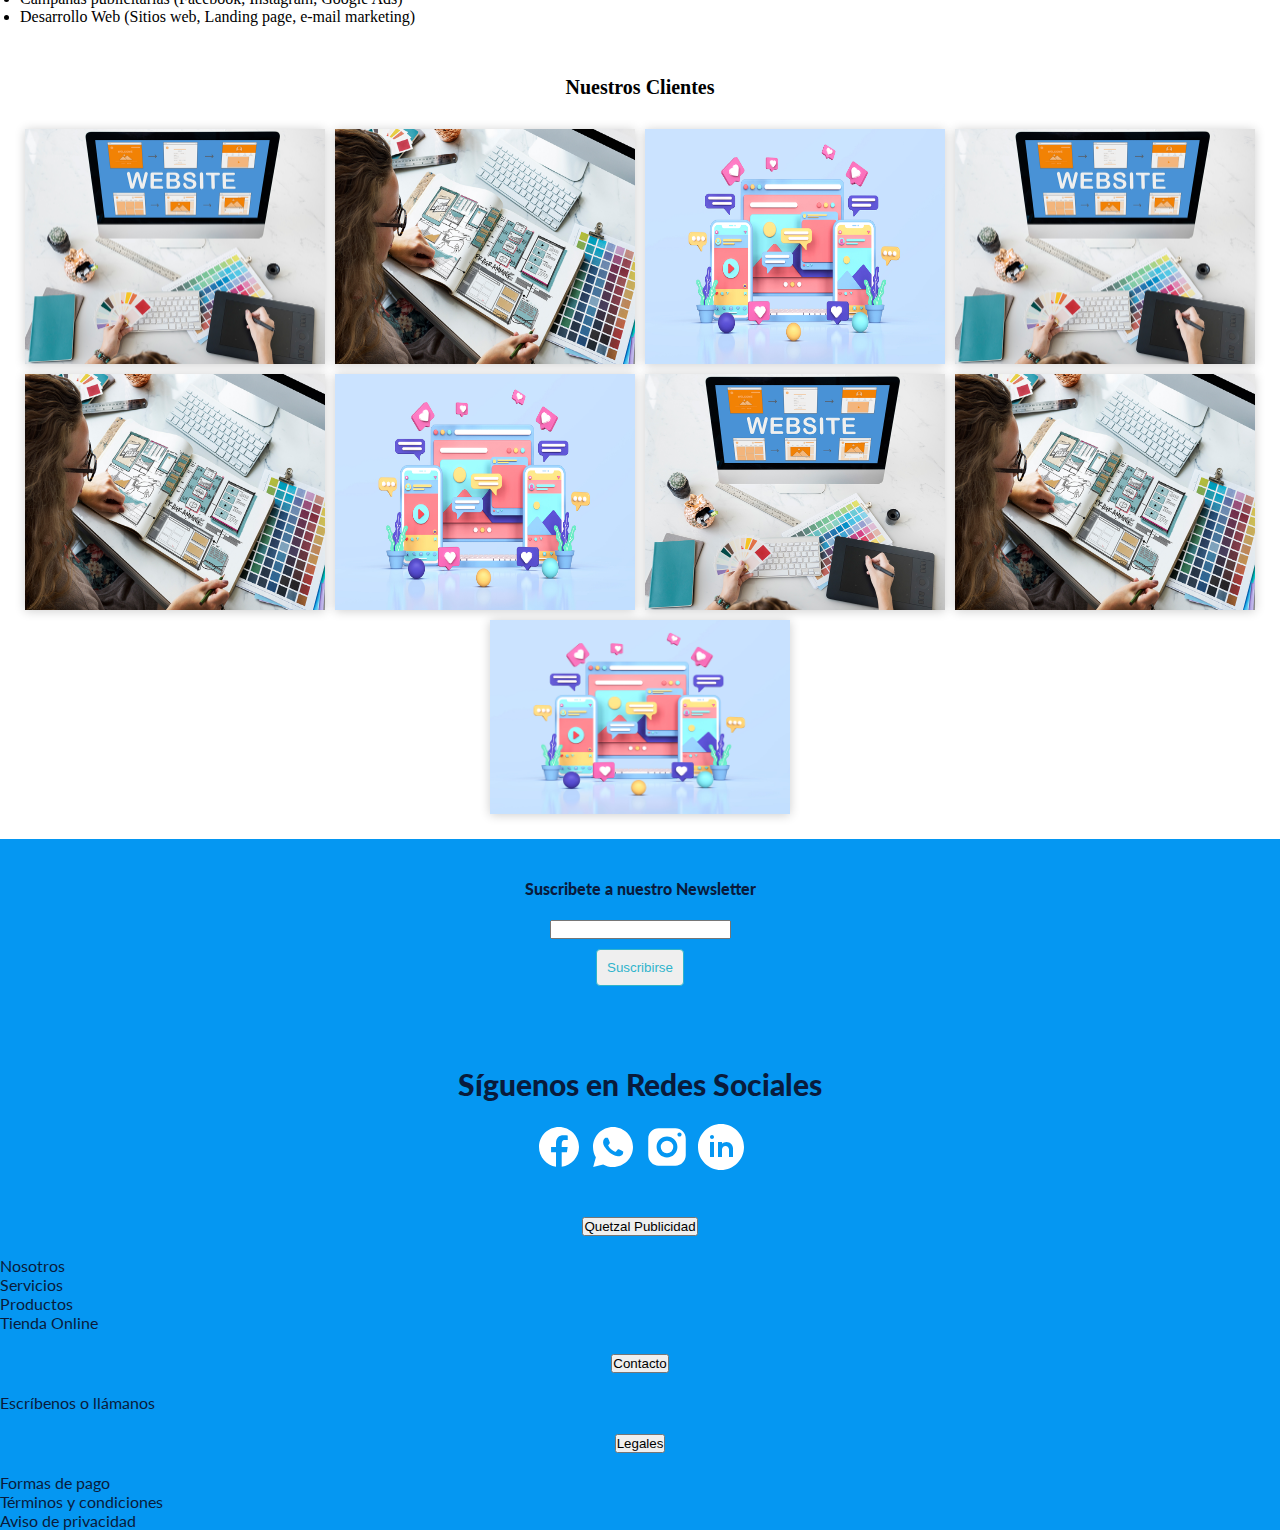
<file: secciones/nosotros.html>
<!DOCTYPE html>
<html lang="en">
<head>
    <meta charset="UTF-8">
    <meta http-equiv="X-UA-Compatible" content="IE=edge">
    <meta name="viewport" content="width=device-width, initial-scale=1.0">
    <link rel="icon" href="../imagenes/quetzal.png">
    <link href="https://cdn.jsdelivr.net/npm/bootstrap@5.0.2/dist/css/bootstrap.min.css" rel="stylesheet" integrity="sha384-EVSTQN3/azprG1Anm3QDgpJLIm9Nao0Yz1ztcQTwFspd3yD65VohhpuuCOmLASjC" crossorigin="anonymous">
    <meta name="description" content="Somos expertos en publicidad impresa y en medios digitales, ven a conocernos, te estamos esperando....">
    <meta name="keywords" content="quetzal publicidad, servicios de publicidad, personal especializado, marketing, diseño grafico, branding">
    <link rel="stylesheet" href="../css/main.css">
    <title>Nosotros</title>
</head>
<body>

    <header>
        <h1>Nosotros</h1>
    </header>

    <nav class="navbar navbar-expand-lg navbar-dark" style="background-color: #0597F2">
        <div class="container-fluid">
            <a class="navbar-brand" href="index.html">
                <img src="../imagenes/quetzal.png" alt="vector quetzal" width="36" height="30">
            </a>
        <button class="navbar-toggler" type="button" data-bs-toggle="collapse" data-bs-target="#navbarSupportedContent" aria-controls="navbarSupportedContent" aria-expanded="false" aria-label="Toggle navigation">
            <span class="navbar-toggler-icon"></span>
        </button>
        <div class="collapse navbar-collapse" id="navbarSupportedContent">
            <ul class="navbar-nav me-auto mb-2 mb-lg-0">
            <li class="nav-item">
                <a class="nav-link active" aria-current="page" href="../index.html">Inicio</a>
            </li>
            <li class="nav-item">
                <a class="nav-link" href="nosotros.html">Nosotros</a>
            </li>
            <li class="nav-item">
                <a class="nav-link" href="servicios.html">Servicios</a>
            </li>
            <li class="nav-item">
                <a class="nav-link" href="productos.html">Productos</a>
            </li>
            <li class="nav-item">
                <a class="nav-link" href="contacto.html">Contacto</a>
            </li>
            </ul>
            <form class="d-flex">
            <input class="form-control me-2" type="search" placeholder="Search" aria-label="Search">
            <button class="btn" style="border-color: #ffffff; color: #ffffff;" type="submit">Buscar</button>
            </form>
        </div>
        </div>
    </nav>


<!-- codigo de la sección -->

    <section class="nosotros">
        <div>
            <p>Somos una agencia creativa especializada en servicios de publicidad, enfocados en cubrir las necesidades que toda empresa o PyME necesita a lo largo de su trayectoria, ofrecemos soluciones estrategicas para el posicionamiento, desarrollo y comunicación efectiva de la marca tanto fisica como digital, para poder llegar de una manera innovadora, creativa y visualmente atractiva al cliente o consumidor.</p>
        </div>
    </section>

    <section class="bloque">
        <div class="imagen">
            <img src="../imagenes/12.jpg" alt="">
        </div>
        <div class="parrafo">
            <p>Nuestro propósito es contribuir y aportar valor con experiencias únicas en cualquier punto de contacto, sea digital o físicamente.</p>
        </div>
    </section>

    <section class="bloque2">
        <div class="imagen">
            <img src="../imagenes/11.jpg" alt="">
        </div>
        <div class="parrafo">
            <p>Sabemos que ninguna empresa es igual, conscientes del esfuerzo y tenacidad que se requiere para construirla, por ello cada campaña y estrategia que diseñamos, la hacemos pensando en la esencia de su negocio, pero sobre todo en su mercado.</p>
        </div>
    </section>

    <section class="bloque">
        <div class="imagen">
            <img src="../imagenes/10.jpg" alt="">
        </div>
        <div class="parrafo">
            <p>Te acompañamos en este proceso de crecimiento y nos comprometemos a ser los mejores aliados para que cumplas tus objetivos.</p>
        </div class="imagen">
    </section>


    <section class="ofrecemos">
        <div class="texto">
            <h2>¿Que ofrecemos?</h2>
        <p>Las mejores soluciones estratégicas de publicidad tanto física como en medios digitales, poniendo a tu disposición una amplia gama de servicios como:</p>
        </div>
        <div class="lista1">
            <ul>
                <li>Impresión Digital</li>
                <li>Recorte de Vinil</li>
                <li>Rotulación de vehículos</li>
                <li>Sublimación y estampados</li>
                <li>Anuncios y letreros</li>
                <li>Stands y displays</li>
                <li>Alta costura en uniformes</li>
                <li>Corte Laser</li>
                <li>Corte Router</li>
                <li>Bordados en todo tipo de prenda</li>
            </ul>
        </div>

        <div class="lista2">
            <ul>
                <li>Diseño Gráfico</li>
                <li>Diseño de logotipos</li>
                <li>Manual de Identidad</li>
                <li>Manejo de Redes Sociales</li>
                <li>Campañas publicitarias (Facebook, Instagram, Google Ads)</li>
                <li>Desarrollo Web (Sitios web, Landing page, e-mail marketing)</li>
            </ul>
        </div>
    </section>

    <section class="clientes">
        <h2>Nuestros Clientes</h2>
        <div class="imagenes">
            <img src="../imagenes/10.jpg" alt="#">
            <img src="../imagenes/11.jpg" alt="#">
            <img src="../imagenes/12.jpg" alt="#">
            <img src="../imagenes/10.jpg" alt="#">
            <img src="../imagenes/11.jpg" alt="#">
            <img src="../imagenes/12.jpg" alt="#">
            <img src="../imagenes/10.jpg" alt="#">
            <img src="../imagenes/11.jpg" alt="#">
            <img src="../imagenes/12.jpg" alt="#">
        </div>
    </section>



<!-- codigo del footer -->

    <footer>

        <!-- newletter -->
            <section class="newsletter">
                <h2><strong>Suscribete a nuestro Newsletter</strong></h2>
                <form class="formulario" action="#">
                    <label for="correo"></label>
                    <input  type="text" name="correo"/>
                </form>
                <div>
                    <button class="newsletter__boton">Suscribirse</button>
                </div>
            </section>
        
        <!-- redes sociales -->
            <section class="redesSociales">
                <h2><strong>Síguenos en Redes Sociales</strong></h2>
                <div>
                <img width="50" src="../imagenes/icono-facebook.svg" alt="icono facebook">
                <img width="50" src="../imagenes/icono-whatsapp.svg" alt="icono whatsapp">
                <img width="50" src="../imagenes/icono-instagram.svg" alt="icono instagram">
                <img width="50" src="../imagenes/icono linkedin.svg" alt="icono linkedin">
                </div>
                
            </section>
        
        
        <!-- Acordeón quetzal publicidad -->
            <section class="acordeon">
                <div class="accordion" id="accordionFlushExample">
                    <div class="accordion-item accordion-bg">
                    <h2 class="accordion-header" id="flush-headingOne">
                        <button class="accordion-button collapsed" type="button" data-bs-toggle="collapse" data-bs-target="#flush-collapseOne" aria-expanded="false" aria-controls="flush-collapseOne">
                        Quetzal Publicidad
                        </button>
                    </h2>
                    <div id="flush-collapseOne" class="accordion-collapse collapse" aria-labelledby="flush-headingOne" data-bs-parent="#accordionFlushExample">
                        <div class="accordion-body">
                            Nosotros
                        </div>
                    
                        <div class="accordion-body">
                            Servicios
                        </div>
                    
                        <div class="accordion-body">
                            Productos
                        </div>
                    
                        <div class="accordion-body">
                            Tienda Online
                        </div>
                    </div>
                    </div>
        
                    <div class="accordion-item">
                    <h2 class="accordion-header" id="flush-headingTwo">
                        <button class="accordion-button collapsed" type="button" data-bs-toggle="collapse" data-bs-target="#flush-collapseTwo" aria-expanded="false" aria-controls="flush-collapseTwo">
                        Contacto
                        </button>
                    </h2>
                    <div id="flush-collapseTwo" class="accordion-collapse collapse" aria-labelledby="flush-headingTwo" data-bs-parent="#accordionFlushExample">
                        <div class="accordion-body">
                            Escríbenos o llámanos
                        </div>
                    </div>
                    </div>
        
                    <div class="accordion-item">
                    <h2 class="accordion-header" id="flush-headingThree">
                        <button class="accordion-button collapsed" type="button" data-bs-toggle="collapse" data-bs-target="#flush-collapseThree" aria-expanded="false" aria-controls="flush-collapseThree">
                        Legales
                        </button>
                    </h2>
                    <div id="flush-collapseThree" class="accordion-collapse collapse" aria-labelledby="flush-headingThree" data-bs-parent="#accordionFlushExample">
                        <div class="accordion-body">
                            Formas de pago
                        </div>
                        <div class="accordion-body">
                            Términos y condiciones
                        </div>
                        <div class="accordion-body">
                            Aviso de privacidad
                        </div>
                    </div>
                    </div>
                </div>
        
            </section>
        </footer>
        

    <script src="https://cdn.jsdelivr.net/npm/bootstrap@5.0.2/dist/js/bootstrap.bundle.min.js" integrity="sha384-MrcW6ZMFYlzcLA8Nl+NtUVF0sA7MsXsP1UyJoMp4YLEuNSfAP+JcXn/tWtIaxVXM" crossorigin="anonymous"></script>

</body>
</html>
</file>
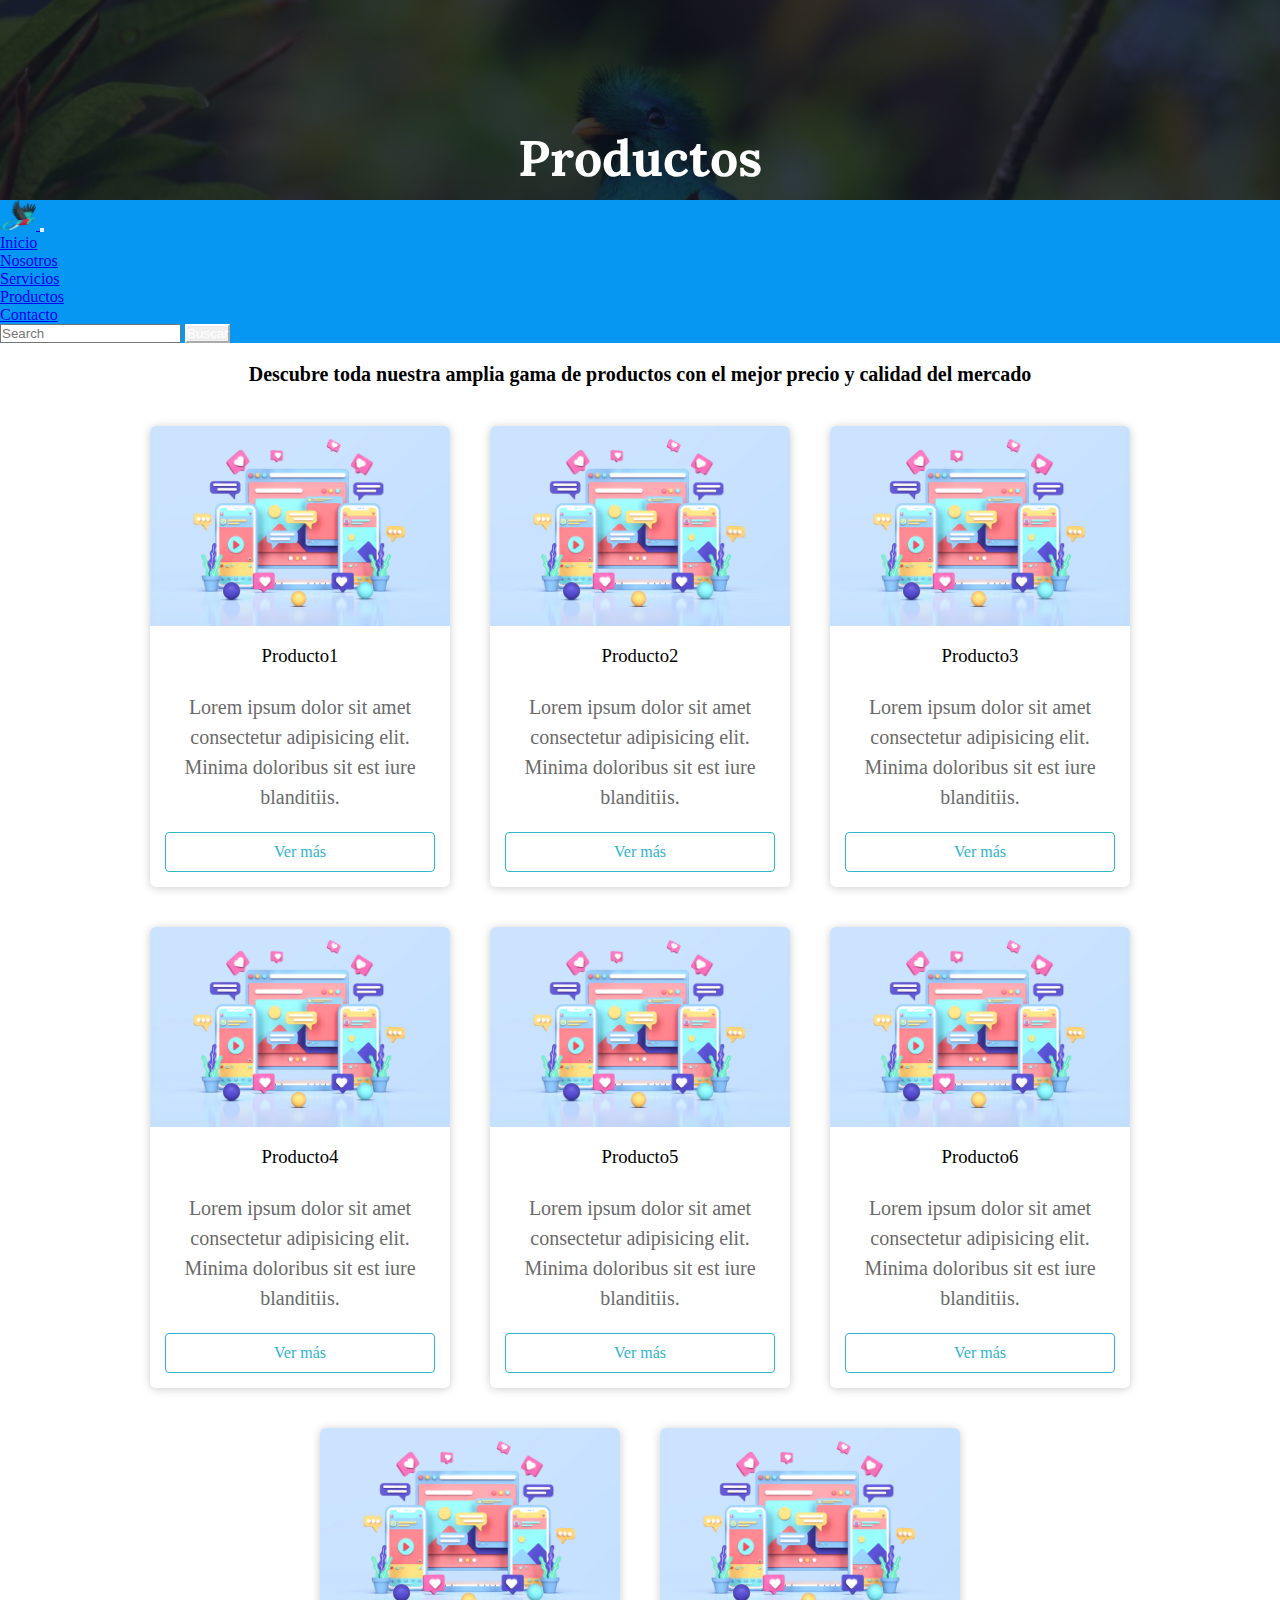
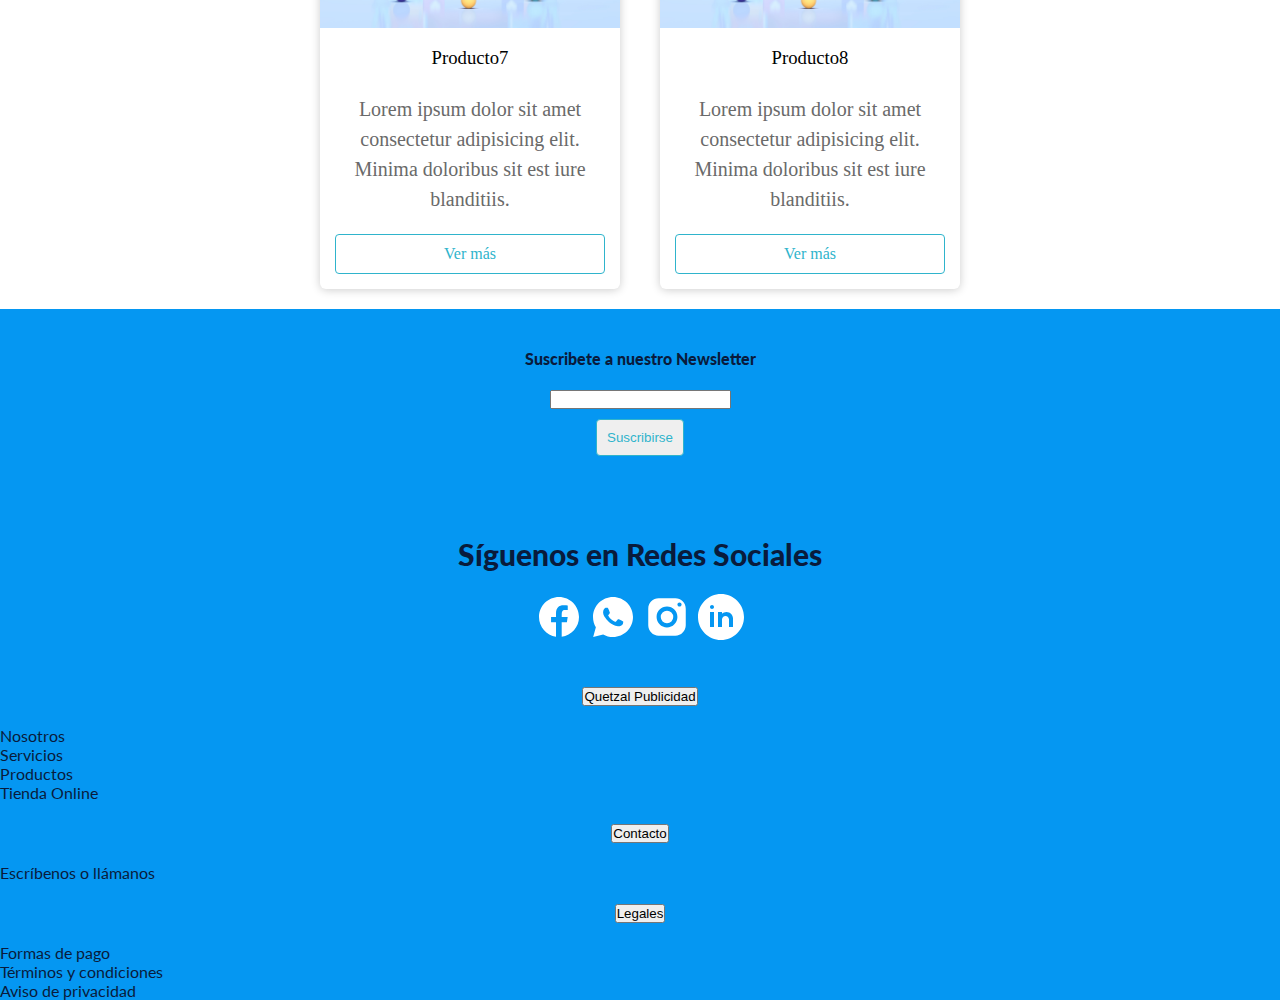
<file: secciones/productos.html>
<!DOCTYPE html>
<html lang="en">
<head>
    <meta charset="UTF-8">
    <meta http-equiv="X-UA-Compatible" content="IE=edge">
    <meta name="viewport" content="width=device-width, initial-scale=1.0">
    <link rel="icon" href="../imagenes/quetzal.png">
    <link href="https://cdn.jsdelivr.net/npm/bootstrap@5.0.2/dist/css/bootstrap.min.css" rel="stylesheet" integrity="sha384-EVSTQN3/azprG1Anm3QDgpJLIm9Nao0Yz1ztcQTwFspd3yD65VohhpuuCOmLASjC" crossorigin="anonymous">
    <meta name="description" content="Productos publicitarios en diferentes procesos como impresion digital, serigrafia, recorte de vinil, laser, etc.">
    <meta name="keywords" content="taza sublimada, playeras, tarjetas presentacion, banner, demostand, lona impresa, vinil impreso, rotulacion de vehiculos, bolsas ecologicas, banderas, cojines personalizados">
    <link rel="stylesheet" href="../css/main.css">
    <title>Productos</title>
</head>
<body>

    <header>
            <h1>Productos</h1>
    </header>

    <nav class="navbar navbar-expand-lg navbar-dark" style="background-color: #0597F2">
        <div class="container-fluid">
            <a class="navbar-brand" href="index.html">
                <img src="../imagenes/quetzal.png" alt="vector quetzal" width="36" height="30">
            </a>
        <button class="navbar-toggler" type="button" data-bs-toggle="collapse" data-bs-target="#navbarSupportedContent" aria-controls="navbarSupportedContent" aria-expanded="false" aria-label="Toggle navigation">
            <span class="navbar-toggler-icon"></span>
        </button>
        <div class="collapse navbar-collapse" id="navbarSupportedContent">
            <ul class="navbar-nav me-auto mb-2 mb-lg-0">
            <li class="nav-item">
                <a class="nav-link active" aria-current="page" href="../index.html">Inicio</a>
            </li>
            <li class="nav-item">
                <a class="nav-link" href="nosotros.html">Nosotros</a>
            </li>
            <li class="nav-item">
                <a class="nav-link" href="servicios.html">Servicios</a>
            </li>
            <li class="nav-item">
                <a class="nav-link" href="productos.html">Productos</a>
            </li>
            <li class="nav-item">
                <a class="nav-link" href="contacto.html">Contacto</a>
            </li>
            </ul>
            <form class="d-flex">
            <input class="form-control me-2" type="search" placeholder="Search" aria-label="Search">
            <button class="btn" style="border-color: #ffffff; color: #ffffff;" type="submit">Buscar</button>
            </form>
        </div>
        </div>
    </nav>

        <section class="productodescrip">
            <h2>Descubre toda nuestra amplia gama de productos con el mejor precio y calidad del mercado</h2>
        </section>



<section class="productos">
        <div class="cardp">
            <figure>
                <img src="../imagenes/12.jpg" alt="producto">
            </figure>
            <div class="containerp">
                <h3>Producto1</h3>
                <p>Lorem ipsum dolor sit amet consectetur adipisicing elit. Minima doloribus sit est iure blanditiis.</p>
                <a href="#">Ver más</a>
            </div>
        </div>
    
        <div class="cardp">
            <figure>
                <img src="../imagenes/12.jpg" alt="producto">
            </figure>
            <div class="containerp">
                <h3>Producto2</h3>
                <p>Lorem ipsum dolor sit amet consectetur adipisicing elit. Minima doloribus sit est iure blanditiis.</p>
                <a href="#">Ver más</a>
            </div>
        </div>
    
        <div class="cardp">
            <figure>
                <img src="../imagenes/12.jpg" alt="producto">
            </figure>
            <div class="containerp">
                <h3>Producto3</h3>
                <p>Lorem ipsum dolor sit amet consectetur adipisicing elit. Minima doloribus sit est iure blanditiis.</p>
                <a href="#">Ver más</a>
            </div>
        </div>
    
        <div class="cardp">
            <figure>
                <img src="../imagenes/12.jpg" alt="producto">
            </figure>
            <div class="containerp">
                <h3>Producto4</h3>
                <p>Lorem ipsum dolor sit amet consectetur adipisicing elit. Minima doloribus sit est iure blanditiis.</p>
                <a href="#">Ver más</a>
            </div>
        </div>
    
        <div class="cardp">
            <figure>
                <img src="../imagenes/12.jpg" alt="producto">
            </figure>
            <div class="containerp">
                <h3>Producto5</h3>
                <p>Lorem ipsum dolor sit amet consectetur adipisicing elit. Minima doloribus sit est iure blanditiis.</p>
                <a href="#">Ver más</a>
            </div>
        </div>
    
        <div class="cardp">
            <figure>
                <img src="../imagenes/12.jpg" alt="producto">
            </figure>
            <div class="containerp">
                <h3>Producto6</h3>
                <p>Lorem ipsum dolor sit amet consectetur adipisicing elit. Minima doloribus sit est iure blanditiis.</p>
                <a href="#">Ver más</a>
            </div>
        </div>
    
        <div class="cardp">
            <figure>
                <img src="../imagenes/12.jpg" alt="producto">
            </figure>
            <div class="containerp">
                <h3>Producto7</h3>
                <p>Lorem ipsum dolor sit amet consectetur adipisicing elit. Minima doloribus sit est iure blanditiis.</p>
                <a href="#">Ver más</a>
            </div>
        </div>
            
        <div class="cardp">
            <figure>
                <img src="../imagenes/12.jpg" alt="producto">
            </figure>
            <div class="containerp">
                <h3>Producto8</h3>
                <p>Lorem ipsum dolor sit amet consectetur adipisicing elit. Minima doloribus sit est iure blanditiis.</p>
                <a href="#">Ver más</a>
            </div>
        </div>
</section>




    <footer>

        <!-- newletter -->
            <section class="newsletter">
                <h2><strong>Suscribete a nuestro Newsletter</strong></h2>
                <form class="formulario" action="#">
                    <label for="correo"></label>
                    <input  type="text" name="correo"/>
                </form>
                <div>
                    <button class="newsletter__boton">Suscribirse</button>
                </div>
            </section>
        
        <!-- redes sociales -->
            <section class="redesSociales">
                <h2><strong>Síguenos en Redes Sociales</strong></h2>
                <div>
                <img width="50" src="../imagenes/icono-facebook.svg" alt="icono facebook">
                <img width="50" src="../imagenes/icono-whatsapp.svg" alt="icono whatsapp">
                <img width="50" src="../imagenes/icono-instagram.svg" alt="icono instagram">
                <img width="50" src="../imagenes/icono linkedin.svg" alt="icono linkedin">
                </div>
                
            </section>
        
        
        <!-- Acordeón quetzal publicidad -->
            <section class="acordeon">
                <div class="accordion" id="accordionFlushExample">
                    <div class="accordion-item accordion-bg">
                    <h2 class="accordion-header" id="flush-headingOne">
                        <button class="accordion-button collapsed" type="button" data-bs-toggle="collapse" data-bs-target="#flush-collapseOne" aria-expanded="false" aria-controls="flush-collapseOne">
                        Quetzal Publicidad
                        </button>
                    </h2>
                    <div id="flush-collapseOne" class="accordion-collapse collapse" aria-labelledby="flush-headingOne" data-bs-parent="#accordionFlushExample">
                        <div class="accordion-body">
                            Nosotros
                        </div>
                    
                        <div class="accordion-body">
                            Servicios
                        </div>
                    
                        <div class="accordion-body">
                            Productos
                        </div>
                    
                        <div class="accordion-body">
                            Tienda Online
                        </div>
                    </div>
                    </div>
        
                    <div class="accordion-item">
                    <h2 class="accordion-header" id="flush-headingTwo">
                        <button class="accordion-button collapsed" type="button" data-bs-toggle="collapse" data-bs-target="#flush-collapseTwo" aria-expanded="false" aria-controls="flush-collapseTwo">
                        Contacto
                        </button>
                    </h2>
                    <div id="flush-collapseTwo" class="accordion-collapse collapse" aria-labelledby="flush-headingTwo" data-bs-parent="#accordionFlushExample">
                        <div class="accordion-body">
                            Escríbenos o llámanos
                        </div>
                    </div>
                    </div>
        
                    <div class="accordion-item">
                    <h2 class="accordion-header" id="flush-headingThree">
                        <button class="accordion-button collapsed" type="button" data-bs-toggle="collapse" data-bs-target="#flush-collapseThree" aria-expanded="false" aria-controls="flush-collapseThree">
                        Legales
                        </button>
                    </h2>
                    <div id="flush-collapseThree" class="accordion-collapse collapse" aria-labelledby="flush-headingThree" data-bs-parent="#accordionFlushExample">
                        <div class="accordion-body">
                            Formas de pago
                        </div>
                        <div class="accordion-body">
                            Términos y condiciones
                        </div>
                        <div class="accordion-body">
                            Aviso de privacidad
                        </div>
                    </div>
                    </div>
                </div>
        
            </section>
        
        </footer>

<script src="https://cdn.jsdelivr.net/npm/bootstrap@5.0.2/dist/js/bootstrap.bundle.min.js" integrity="sha384-MrcW6ZMFYlzcLA8Nl+NtUVF0sA7MsXsP1UyJoMp4YLEuNSfAP+JcXn/tWtIaxVXM" crossorigin="anonymous"></script>

</body>
</html>
</file>
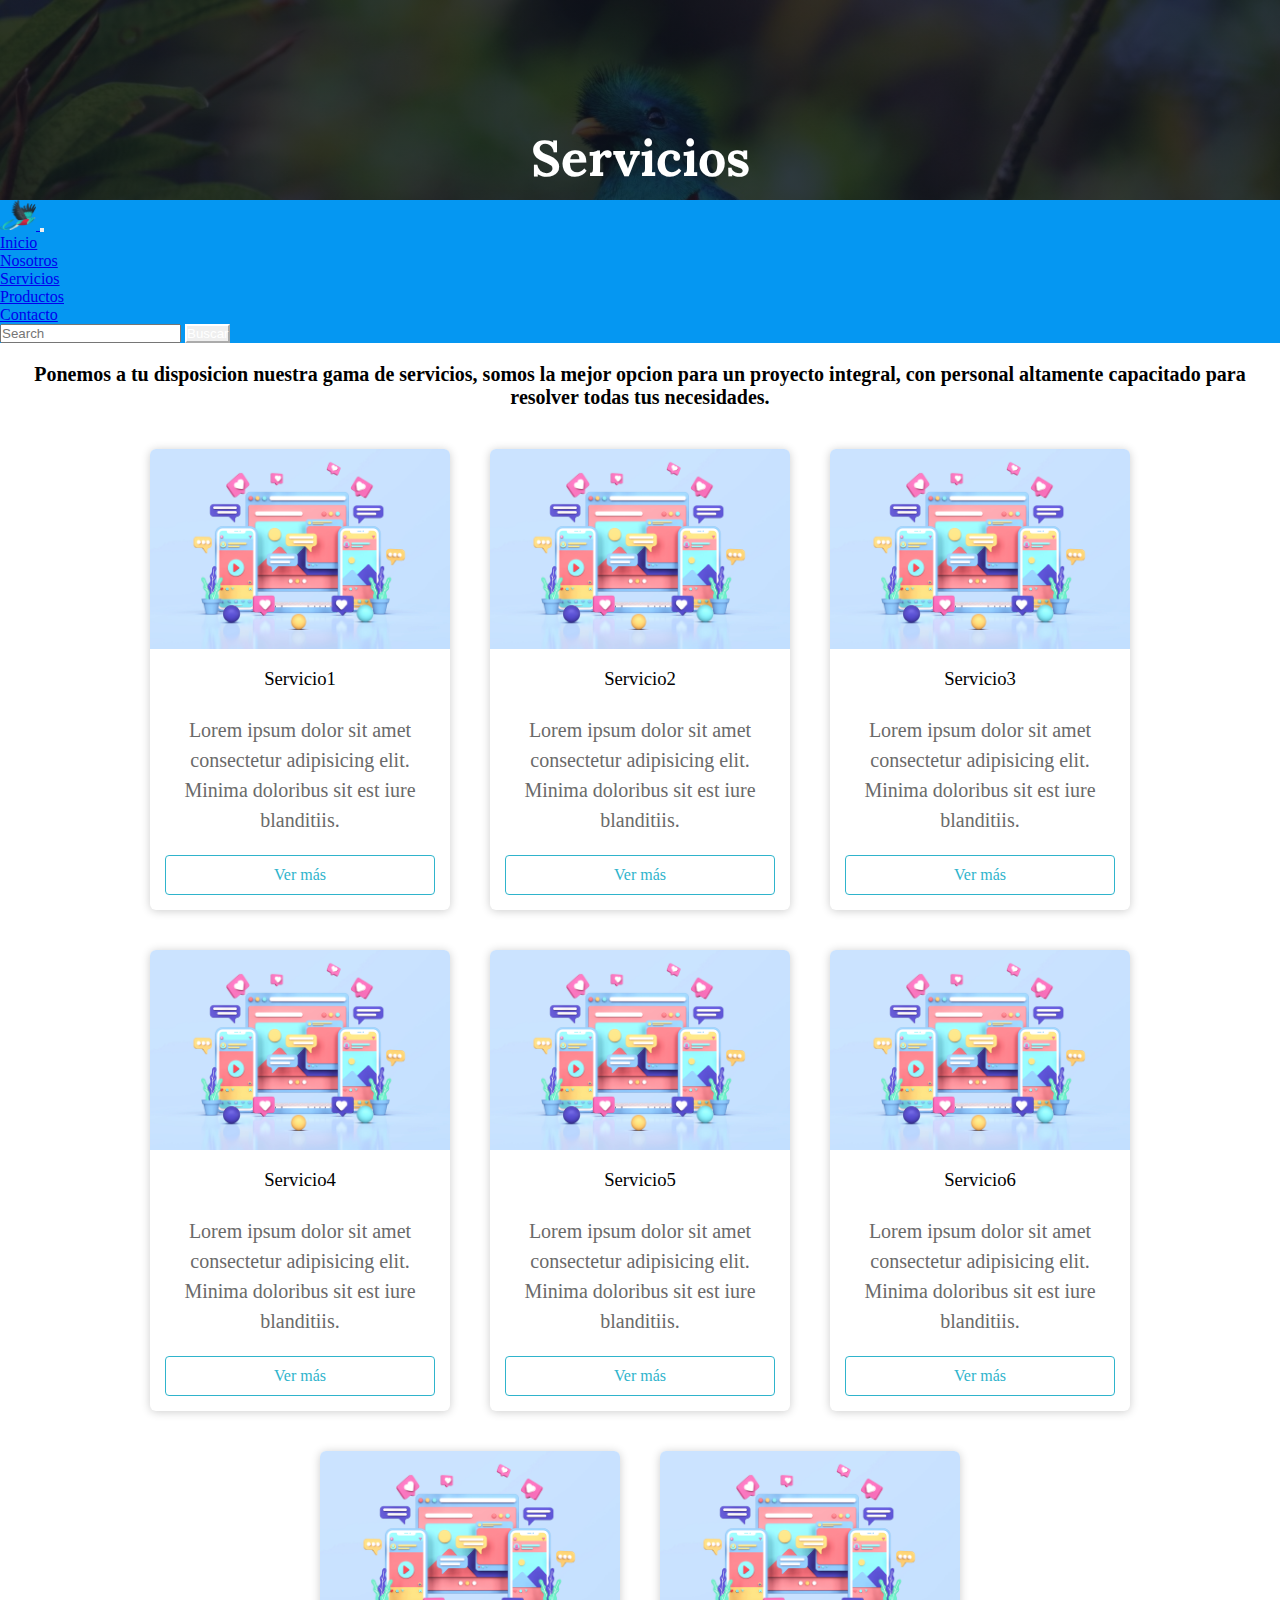
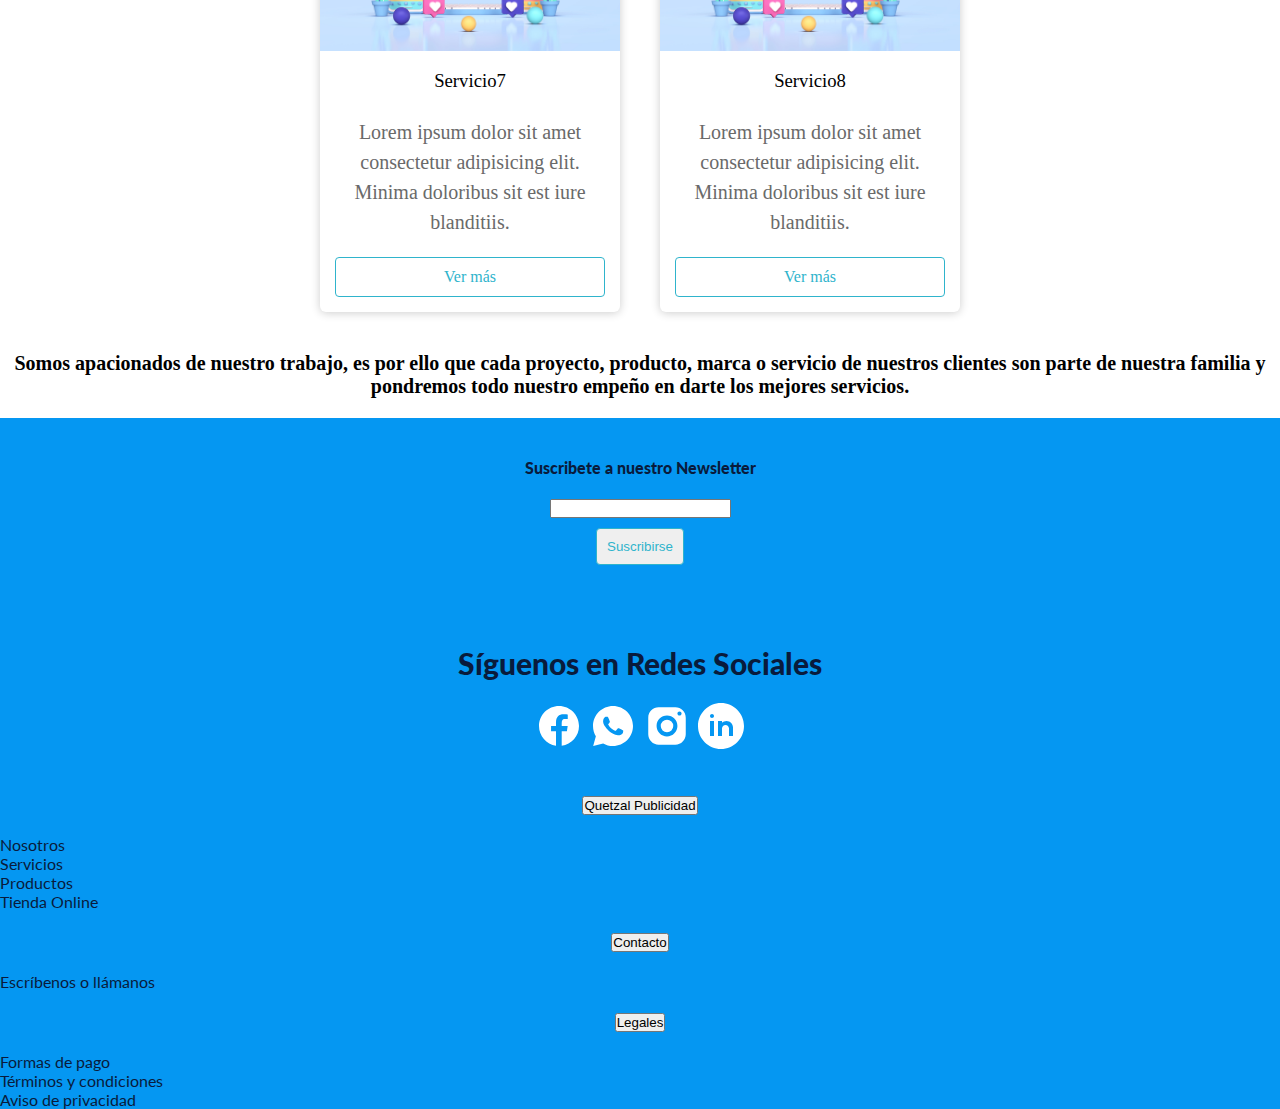
<file: secciones/servicios.html>
<!DOCTYPE html>
<html lang="en">
<head>
    <meta charset="UTF-8">
    <meta http-equiv="X-UA-Compatible" content="IE=edge">
    <meta name="viewport" content="width=device-width, initial-scale=1.0">
    <link rel="icon" href="../imagenes/quetzal.png">
    <link href="https://cdn.jsdelivr.net/npm/bootstrap@5.0.2/dist/css/bootstrap.min.css" rel="stylesheet" integrity="sha384-EVSTQN3/azprG1Anm3QDgpJLIm9Nao0Yz1ztcQTwFspd3yD65VohhpuuCOmLASjC" crossorigin="anonymous">
    <meta name="description" content="Agencia creativa especializada en servicios digitales, conoce los servicios que ponemos a tu disposicion">
    <meta name="keywords" content="Publicidad, Publicidad impresa, marketing, impresión digital, branding, diseño de logo, social media, sitios web, manejo de redes sociales, branding, rotulación">
    <link rel="stylesheet" href="../css/main.css">
    <title>Servicios</title>
</head>
<body>

    <header>
        <h1>Servicios</h1>
    </header>
    
    <nav class="navbar navbar-expand-lg navbar-dark" style="background-color: #0597F2">
        <div class="container-fluid">
            <a class="navbar-brand" href="index.html">
                <img src="../imagenes/quetzal.png" alt="vector quetzal" width="36" height="30">
            </a>
        <button class="navbar-toggler" type="button" data-bs-toggle="collapse" data-bs-target="#navbarSupportedContent" aria-controls="navbarSupportedContent" aria-expanded="false" aria-label="Toggle navigation">
            <span class="navbar-toggler-icon"></span>
        </button>
        <div class="collapse navbar-collapse" id="navbarSupportedContent">
            <ul class="navbar-nav me-auto mb-2 mb-lg-0">
            <li class="nav-item">
                <a class="nav-link active" aria-current="page" href="../index.html">Inicio</a>
            </li>
            <li class="nav-item">
                <a class="nav-link" href="nosotros.html">Nosotros</a>
            </li>
            <li class="nav-item">
                <a class="nav-link" href="servicios.html">Servicios</a>
            </li>
            <li class="nav-item">
                <a class="nav-link" href="productos.html">Productos</a>
            </li>
            <li class="nav-item">
                <a class="nav-link" href="contacto.html">Contacto</a>
            </li>
            </ul>
            <form class="d-flex">
            <input class="form-control me-2" type="search" placeholder="Search" aria-label="Search">
            <button class="btn" style="border-color: #ffffff; color: #ffffff;" type="submit">Buscar</button>
            </form>
        </div>
        </div>
    </nav>

    <section>
        <h2>Ponemos a tu disposicion nuestra gama de servicios, somos la mejor opcion para un proyecto integral, con personal altamente capacitado para resolver todas tus necesidades.</h2>
    </section>



    <section class="productos">
        <div class="cardp">
            <figure>
                <img src="../imagenes/12.jpg" alt="producto">
            </figure>
            <div class="containerp">
                <h3>Servicio1</h3>
                <p>Lorem ipsum dolor sit amet consectetur adipisicing elit. Minima doloribus sit est iure blanditiis.</p>
                <a href="#">Ver más</a>
            </div>
        </div>
    
        <div class="cardp">
            <figure>
                <img src="../imagenes/12.jpg" alt="producto">
            </figure>
            <div class="containerp">
                <h3>Servicio2</h3>
                <p>Lorem ipsum dolor sit amet consectetur adipisicing elit. Minima doloribus sit est iure blanditiis.</p>
                <a href="#">Ver más</a>
            </div>
        </div>
    
        <div class="cardp">
            <figure>
                <img src="../imagenes/12.jpg" alt="producto">
            </figure>
            <div class="containerp">
                <h3>Servicio3</h3>
                <p>Lorem ipsum dolor sit amet consectetur adipisicing elit. Minima doloribus sit est iure blanditiis.</p>
                <a href="#">Ver más</a>
            </div>
        </div>
    
        <div class="cardp">
            <figure>
                <img src="../imagenes/12.jpg" alt="producto">
            </figure>
            <div class="containerp">
                <h3>Servicio4</h3>
                <p>Lorem ipsum dolor sit amet consectetur adipisicing elit. Minima doloribus sit est iure blanditiis.</p>
                <a href="#">Ver más</a>
            </div>
        </div>
    
        <div class="cardp">
            <figure>
                <img src="../imagenes/12.jpg" alt="producto">
            </figure>
            <div class="containerp">
                <h3>Servicio5</h3>
                <p>Lorem ipsum dolor sit amet consectetur adipisicing elit. Minima doloribus sit est iure blanditiis.</p>
                <a href="#">Ver más</a>
            </div>
        </div>
    
        <div class="cardp">
            <figure>
                <img src="../imagenes/12.jpg" alt="producto">
            </figure>
            <div class="containerp">
                <h3>Servicio6</h3>
                <p>Lorem ipsum dolor sit amet consectetur adipisicing elit. Minima doloribus sit est iure blanditiis.</p>
                <a href="#">Ver más</a>
            </div>
        </div>
    
        <div class="cardp">
            <figure>
                <img src="../imagenes/12.jpg" alt="producto">
            </figure>
            <div class="containerp">
                <h3>Servicio7</h3>
                <p>Lorem ipsum dolor sit amet consectetur adipisicing elit. Minima doloribus sit est iure blanditiis.</p>
                <a href="#">Ver más</a>
            </div>
        </div>
            
        <div class="cardp">
            <figure>
                <img src="../imagenes/12.jpg" alt="producto">
            </figure>
            <div class="containerp">
                <h3>Servicio8</h3>
                <p>Lorem ipsum dolor sit amet consectetur adipisicing elit. Minima doloribus sit est iure blanditiis.</p>
                <a href="#">Ver más</a>
            </div>
        </div>
</section>

<h2>Somos apacionados de nuestro trabajo, es por ello que cada proyecto, producto, marca o servicio de nuestros clientes son parte de nuestra familia y pondremos todo nuestro empeño en darte los mejores servicios.</h2>

<footer>

        <!-- newletter -->
            <section class="newsletter">
                <h2><strong>Suscribete a nuestro Newsletter</strong></h2>
                <form class="formulario" action="#">
                    <label for="correo"></label>
                    <input  type="text" name="correo"/>
                </form>
                <div>
                    <button class="newsletter__boton">Suscribirse</button>
                </div>
            </section>
        
        <!-- redes sociales -->
            <section class="redesSociales">
                <h2><strong>Síguenos en Redes Sociales</strong></h2>
                <div>
                <img width="50" src="../imagenes/icono-facebook.svg" alt="icono facebook">
                <img width="50" src="../imagenes/icono-whatsapp.svg" alt="icono whatsapp">
                <img width="50" src="../imagenes/icono-instagram.svg" alt="icono instagram">
                <img width="50" src="../imagenes/icono linkedin.svg" alt="icono linkedin">
                </div>
                
            </section>
        
        
        <!-- Acordeón quetzal publicidad -->
            <section class="acordeon">
                <div class="accordion" id="accordionFlushExample">
                    <div class="accordion-item accordion-bg">
                    <h2 class="accordion-header" id="flush-headingOne">
                        <button class="accordion-button collapsed" type="button" data-bs-toggle="collapse" data-bs-target="#flush-collapseOne" aria-expanded="false" aria-controls="flush-collapseOne">
                        Quetzal Publicidad
                        </button>
                    </h2>
                    <div id="flush-collapseOne" class="accordion-collapse collapse" aria-labelledby="flush-headingOne" data-bs-parent="#accordionFlushExample">
                        <div class="accordion-body">
                            Nosotros
                        </div>
                    
                        <div class="accordion-body">
                            Servicios
                        </div>
                    
                        <div class="accordion-body">
                            Productos
                        </div>
                    
                        <div class="accordion-body">
                            Tienda Online
                        </div>
                    </div>
                    </div>
        
                    <div class="accordion-item">
                    <h2 class="accordion-header" id="flush-headingTwo">
                        <button class="accordion-button collapsed" type="button" data-bs-toggle="collapse" data-bs-target="#flush-collapseTwo" aria-expanded="false" aria-controls="flush-collapseTwo">
                        Contacto
                        </button>
                    </h2>
                    <div id="flush-collapseTwo" class="accordion-collapse collapse" aria-labelledby="flush-headingTwo" data-bs-parent="#accordionFlushExample">
                        <div class="accordion-body">
                            Escríbenos o llámanos
                        </div>
                    </div>
                    </div>
        
                    <div class="accordion-item">
                    <h2 class="accordion-header" id="flush-headingThree">
                        <button class="accordion-button collapsed" type="button" data-bs-toggle="collapse" data-bs-target="#flush-collapseThree" aria-expanded="false" aria-controls="flush-collapseThree">
                        Legales
                        </button>
                    </h2>
                    <div id="flush-collapseThree" class="accordion-collapse collapse" aria-labelledby="flush-headingThree" data-bs-parent="#accordionFlushExample">
                        <div class="accordion-body">
                            Formas de pago
                        </div>
                        <div class="accordion-body">
                            Términos y condiciones
                        </div>
                        <div class="accordion-body">
                            Aviso de privacidad
                        </div>
                    </div>
                    </div>
                </div>
        
            </section>


</footer>

<script src="https://cdn.jsdelivr.net/npm/bootstrap@5.0.2/dist/js/bootstrap.bundle.min.js" integrity="sha384-MrcW6ZMFYlzcLA8Nl+NtUVF0sA7MsXsP1UyJoMp4YLEuNSfAP+JcXn/tWtIaxVXM" crossorigin="anonymous"></script>

</body>
</html>
</file>
<file: css/main.css>
@import url("https://fonts.googleapis.com/css2?family=Almarai&family=Lato&family=Lora:ital@1&display=swap");
* {
  margin: 0;
  padding: 0;
  box-sizing: border-box;
}

header {
  background-image: linear-gradient(rgba(12, 17, 29, 0.816), rgba(12, 17, 29, 0.816)), url(../imagenes/quetzal1.jpg);
  background-repeat: no-repeat;
  background-size: cover;
  height: 200px;
  padding-bottom: 10px;
  display: flex;
  flex-direction: column;
  justify-content: flex-end;
  align-items: center;
}
header .logo {
  padding: 5px;
}

main {
  background-color: #F2F2F2;
  color: #091b3c;
  font-family: "Lato", sans-serif;
}

footer {
  background-color: #0597F2;
  color: #091b3c;
  font-family: "Lato", sans-serif;
}
footer h2 {
  font-size: 16px;
}
footer .newsletter {
  display: flex;
  flex-direction: column;
  align-items: center;
  padding-top: 20px;
}
footer .newsletter__boton {
  margin-top: 10px;
  margin-bottom: 30px;
  text-decoration: none;
  display: inline-block;
  padding: 10px;
  margin-top: 10px;
  color: #2fb4cc;
  border: 1px solid #2fb4cc;
  border-radius: 4px;
  transition: all 400ms ease;
}
footer .redesSociales {
  display: flex;
  flex-direction: column;
  align-items: center;
  padding-bottom: 20px;
}

/*secciones*/
.container .form .form__header .form__title {
  font-family: sans-serif;
  font-size: 30px;
  color: #0597F2;
  text-align: center;
  padding: 14px 0;
}

.container .form .form__header .form__title span {
  color: white;
}

.container .form {
  background: rgba(0, 0, 0, 0.6);
  width: 90%;
  max-height: 650px;
  margin: auto;
  padding: 5px 35px;
  margin-top: 30px;
  padding-bottom: 30px;
  border-radius: 3px;
}

.container .form .form__label {
  display: block;
  color: #0597F2;
  font-size: 16px;
  font-family: sans-serif;
  position: relative;
}

.container .form .form__input, .form__textarea {
  background: rgba(0, 0, 0, 0.7);
  border: none;
  outline: none;
  border-bottom: 2px solid #0597F2;
  width: 100%;
  padding: 12px;
  margin-bottom: 20px;
  border-radius: 2px;
  font-size: 14px;
  color: white;
  font-family: sans-serif;
}

.container .form .form__textarea {
  resize: vertical;
  max-height: 150px;
  min-height: 50px;
}

.container .form .submit {
  width: 100%;
  font-family: sans-serif;
  font-size: 16px;
  outline: none;
  background: #0069f3;
  border: none;
  color: white;
  border-radius: 4px;
  padding: 15px 0;
  cursor: pointer;
  transition: all 0.5s ease;
}

.container .form .submit:hover {
  background: #0597F2;
}

/*estilos cards*/
.bloque1 {
  width: 100%;
  margin-top: 20px;
  margin-bottom: 20px;
}

.bloque1 img {
  max-height: 500px;
  overflow: hidden;
}

.bloque1 img {
  width: 100%;
}

.bloque1texto {
  text-align: center;
}

.bloque1texto h1 {
  font-size: 35px;
  margin-bottom: 15px;
  margin-top: 15px;
}

.bloque1texto p {
  font-size: 25px;
  margin-bottom: 20px;
}

h2 {
  text-align: center;
  padding: 20px 10px;
}

.medioscontacto {
  width: 100%;
  display: flex;
  align-items: center;
  flex-wrap: wrap;
  justify-content: center;
}

.medioscontacto h2 {
  font-size: 30px;
  text-align: center;
  padding-top: 50px;
}
@media screen and (min-width: 768px) {
  .medioscontacto h2 {
    width: 100%;
  }
}

.redesSociales h2 {
  font-size: 30px;
  text-align: center;
  padding-top: 50px;
}
@media screen and (min-width: 768px) {
  .redesSociales h2 {
    width: 100%;
  }
}

.ubicacion h2 {
  font-size: 30px;
  text-align: center;
  padding-top: 50px;
  width: 100%;
}

.redesSociales {
  width: 100%;
  display: flex;
  align-items: center;
  flex-wrap: wrap;
  justify-content: center;
}

.ubicacion {
  width: 100%;
  display: flex;
  align-items: center;
  flex-wrap: wrap;
  justify-content: center;
}

.horario {
  padding: 20px 0;
  text-align: center;
}

.horario p {
  padding: 5px 0;
}

.container {
  width: 100%;
  display: flex;
  flex-direction: column;
  max-width: 600px;
}

.card {
  width: 300px;
  padding: 10px;
  margin: 10px;
  border-radius: 6px;
  overflow: hidden;
  box-shadow: 0px 1px 10px rgba(0, 0, 0, 0.2);
  cursor: default;
  transition: all 400ms ease;
}

.card:hover {
  box-shadow: 5px 5px 20px rgba(0, 0, 0, 0.4);
  transform: translateY(-3%);
}

.card img {
  width: 100%;
  height: 200px;
}

.card .container {
  padding: 15px;
  text-align: center;
}

.card .container p {
  line-height: 1.5;
  color: #6a6a6a;
  font-size: 15px;
}

.card .container h3 {
  font-size: 25px;
  margin-bottom: 20px;
}

.card .container a {
  text-decoration: none;
  display: inline-block;
  padding: 10px;
  margin-top: 10px;
  color: #2fb4cc;
  border: 1px solid #2fb4cc;
  border-radius: 4px;
  transition: all 400ms ease;
}

.card .container a:hover {
  background-color: #2fb4cc;
  color: white;
}

.mapa {
  height: 300px;
}
@media screen and (min-width: 768px) {
  .mapa {
    width: 400px;
    padding: 0 20px;
  }
}
@media screen and (min-width: 992px) {
  .mapa {
    width: 600px;
  }
}
@media screen and (min-width: 1200px) {
  .mapa {
    width: 100%;
  }
}

.mapa iframe {
  width: 100%;
  height: 300px;
}

p {
  font-size: 20px;
  text-align: center;
}

h2 {
  font-size: 30px;
  text-align: center;
}

h1 {
  color: white;
  text-align: center;
  font-size: 50px;
  font-family: "Lora", serif;
}

h2 {
  text-align: center;
  font-size: 20px;
}

.productos {
  display: flex;
  flex-wrap: wrap;
  align-items: center;
  justify-content: center;
}

.containerp {
  width: 100%;
  display: flex;
  flex-direction: column;
  max-width: 1100px;
}

.cardp {
  width: 300px;
  margin: 20px;
  border-radius: 6px;
  overflow: hidden;
  background: white;
  box-shadow: 0px 1px 10px rgba(0, 0, 0, 0.2);
  cursor: default;
  transition: all 400ms ease;
}
@media screen and (min-width: 576px) {
  .cardp {
    width: 400px;
  }
}
@media screen and (min-width: 768px) {
  .cardp {
    width: 300px;
  }
}

.cardp:hover {
  box-shadow: 5px 5px 20px rgba(0, 0, 0, 0.4);
  transform: translateY(-3%);
}

.cardp img {
  width: 100%;
  height: 200px;
}

.cardp .containerp {
  padding: 15px;
  text-align: center;
}

.cardp .containerp p {
  line-height: 1.5;
  color: #6a6a6a;
}

.cardp .containerp h3 {
  font-weight: 400;
  margin-bottom: 15px;
}

.cardp .containerp a {
  text-decoration: none;
  display: inline-block;
  padding: 10px;
  margin-top: 10px;
  color: #2fb4cc;
  border: 1px solid #2fb4cc;
  border-radius: 4px;
  transition: all 400ms ease;
}

.cardp .containerp a:hover {
  background-color: #2fb4cc;
  color: white;
}

.servicios {
  display: flex;
  flex-wrap: wrap;
  align-items: center;
  justify-content: center;
}

.nosotros {
  padding: 20px 15px;
  text-align: justify;
}

/*bloques*/
.bloque {
  width: 100%;
  margin: 15px 0;
  display: flex;
  justify-content: center;
  flex-wrap: wrap;
}

.bloque .imagen {
  max-width: 300px;
  display: flex;
  justify-content: center;
}

.bloque img {
  width: 100%;
  max-height: 400px;
  padding: 10px 0;
}

.bloque .parrafo {
  display: flex;
  align-items: center;
}

.bloque p {
  max-width: 300px;
  padding: 10px 15px;
  text-align: justify;
}

/*bloques*/
.bloque2 {
  width: 100%;
  margin: 15px 0;
  display: flex;
  justify-content: center;
  flex-wrap: wrap;
  flex-direction: row-reverse;
}

.bloque2 .imagen {
  max-width: 300px;
  display: flex;
  justify-content: center;
}

.bloque2 img {
  width: 100%;
  max-height: 400px;
  padding: 10px 0;
}

.bloque2 .parrafo {
  display: flex;
  align-items: center;
}

.bloque2 p {
  max-width: 300px;
  padding: 10px 15px;
  text-align: justify;
}

/*ofrecemos*/
.ofrecemos {
  margin: 20px 0;
}

.ofrecemos h2 {
  text-align: center;
}

.ofrecemos p {
  text-align: justify;
  padding: 0 10px;
}

.ofrecemos .lista1, .lista2 {
  padding: 10px 20px;
}

/*clientes*/
.clientes {
  margin: 20px 0;
  padding: 0 15px;
}

.clientes h2 {
  text-align: center;
  padding-bottom: 20px;
}

.clientes .imagenes {
  display: flex;
  justify-content: space-evenly;
  flex-wrap: wrap;
  margin: 5px 0;
}

.clientes img {
  width: 100%;
  max-width: 300px;
  margin: 5px 0;
  box-shadow: 0px 1px 10px rgba(0, 0, 0, 0.2);
}

.slide img {
  height: 50vh;
}

.boton1 {
  margin: 10px 0;
  display: flex;
  justify-content: center;
}

.boton1 a {
  text-decoration: none;
  display: inline-block;
  padding: 10px;
  margin-top: 10px;
  color: #2fb4cc;
  border: 1px solid #2fb4cc;
  border-radius: 4px;
  transition: all 400ms ease;
}

.boton1 a:hover {
  background-color: #2fb4cc;
  color: white;
}

.bloque1home h1 {
  margin: 10px 0;
  color: black;
  text-align: center;
}

p {
  padding: 10px 10px;
  text-align: center;
}

/*# sourceMappingURL=main.css.map */
</file>
